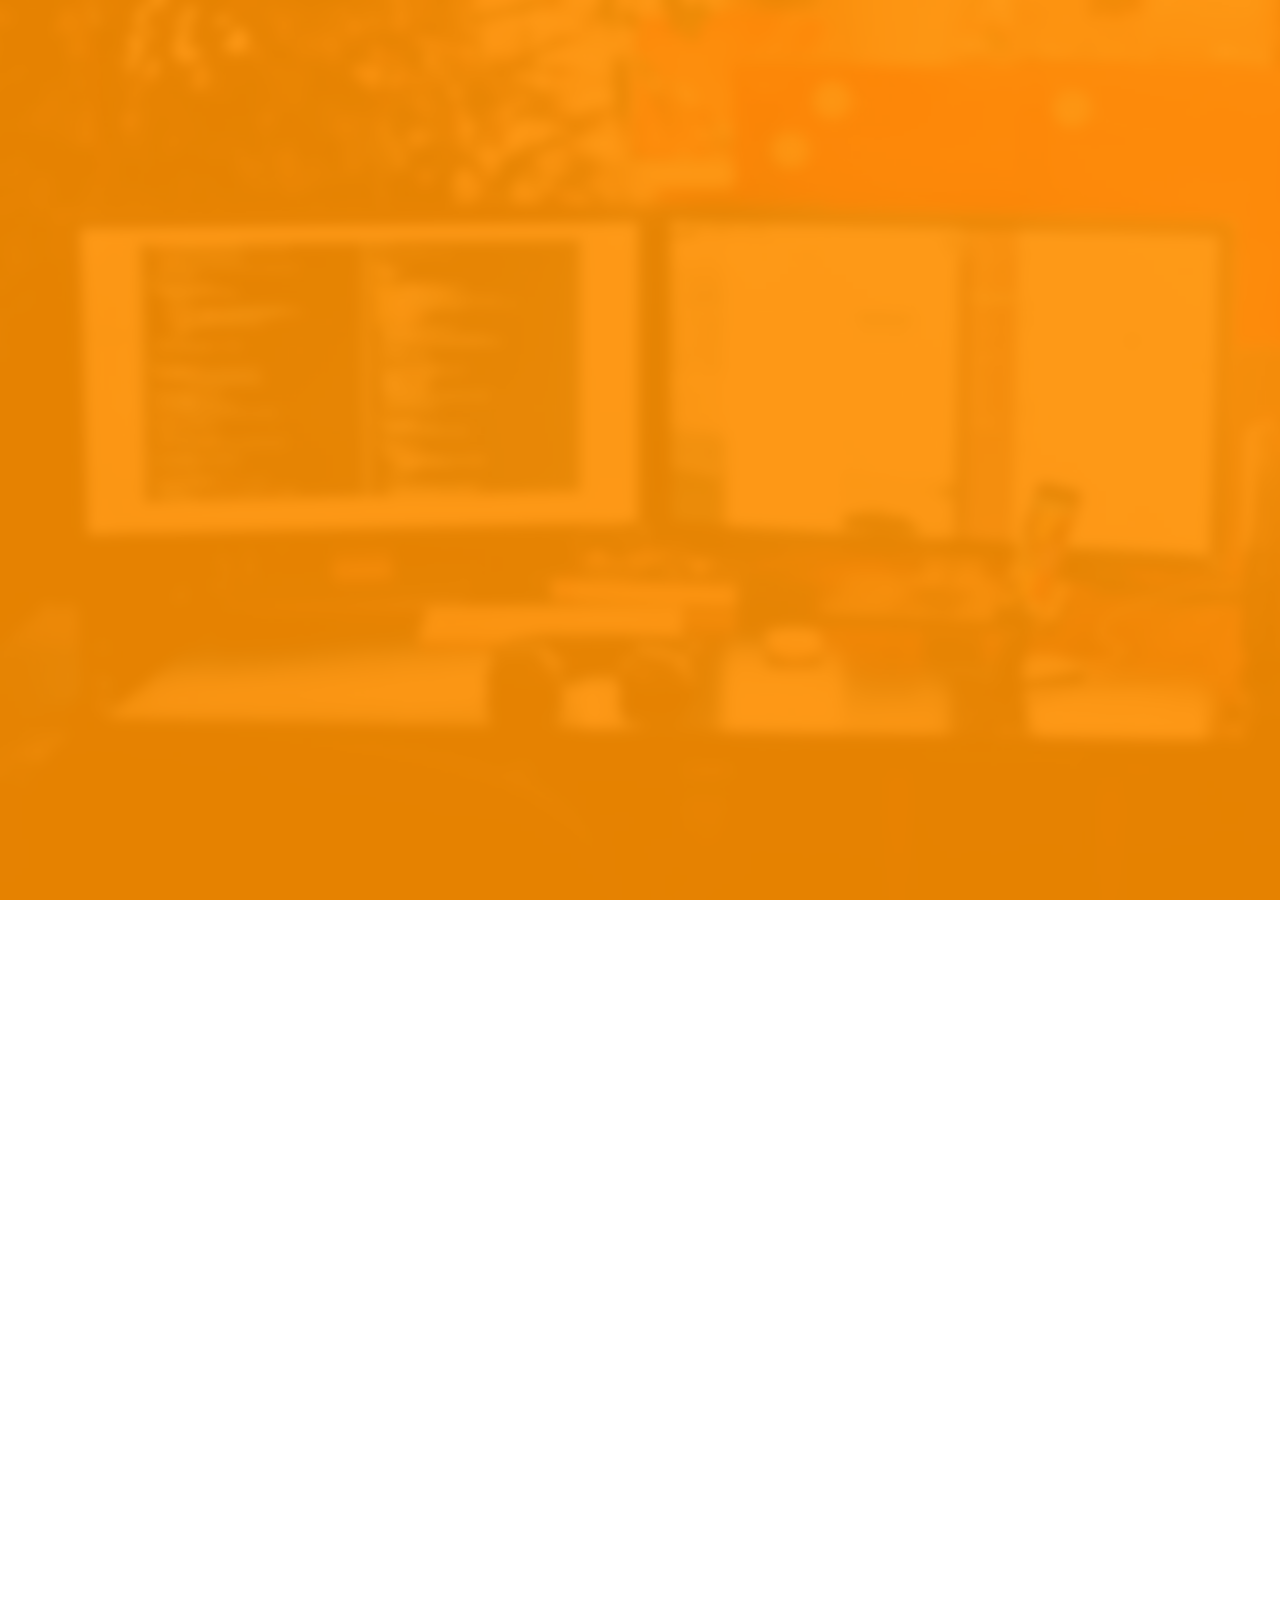
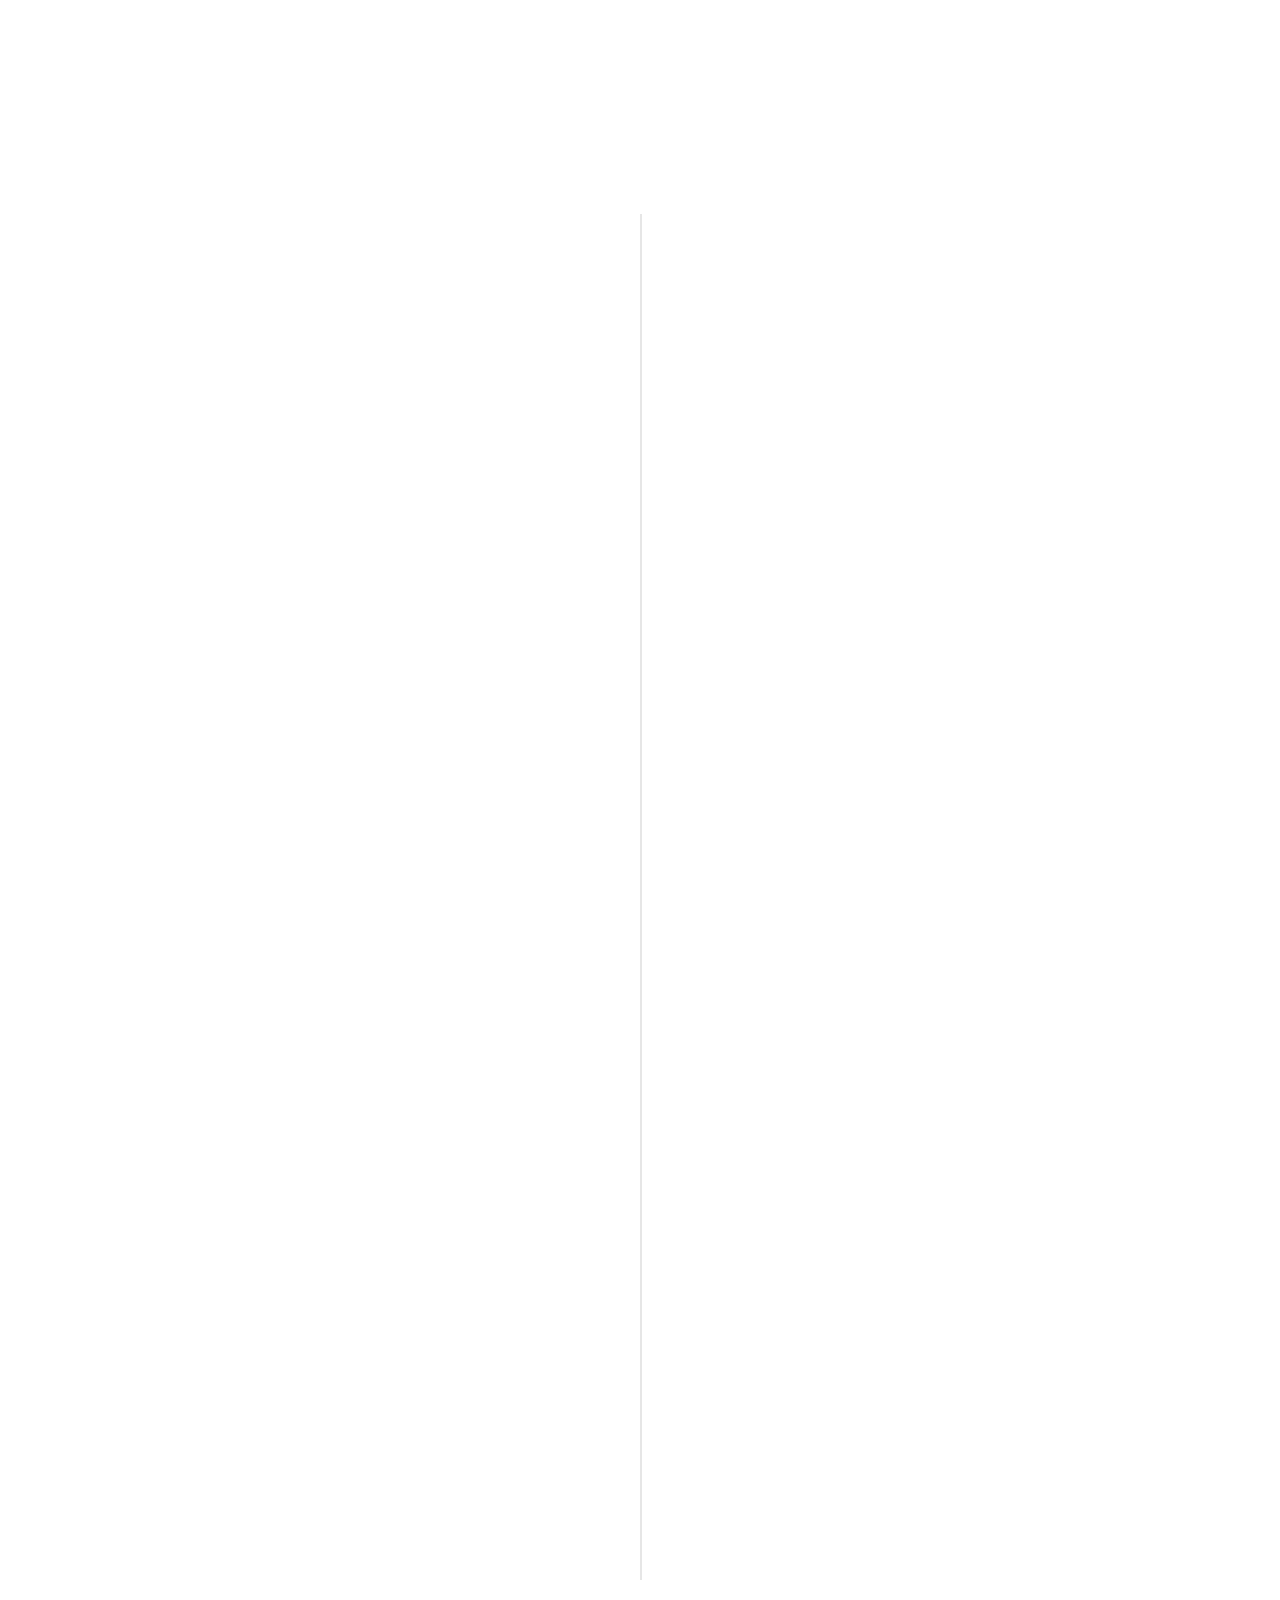
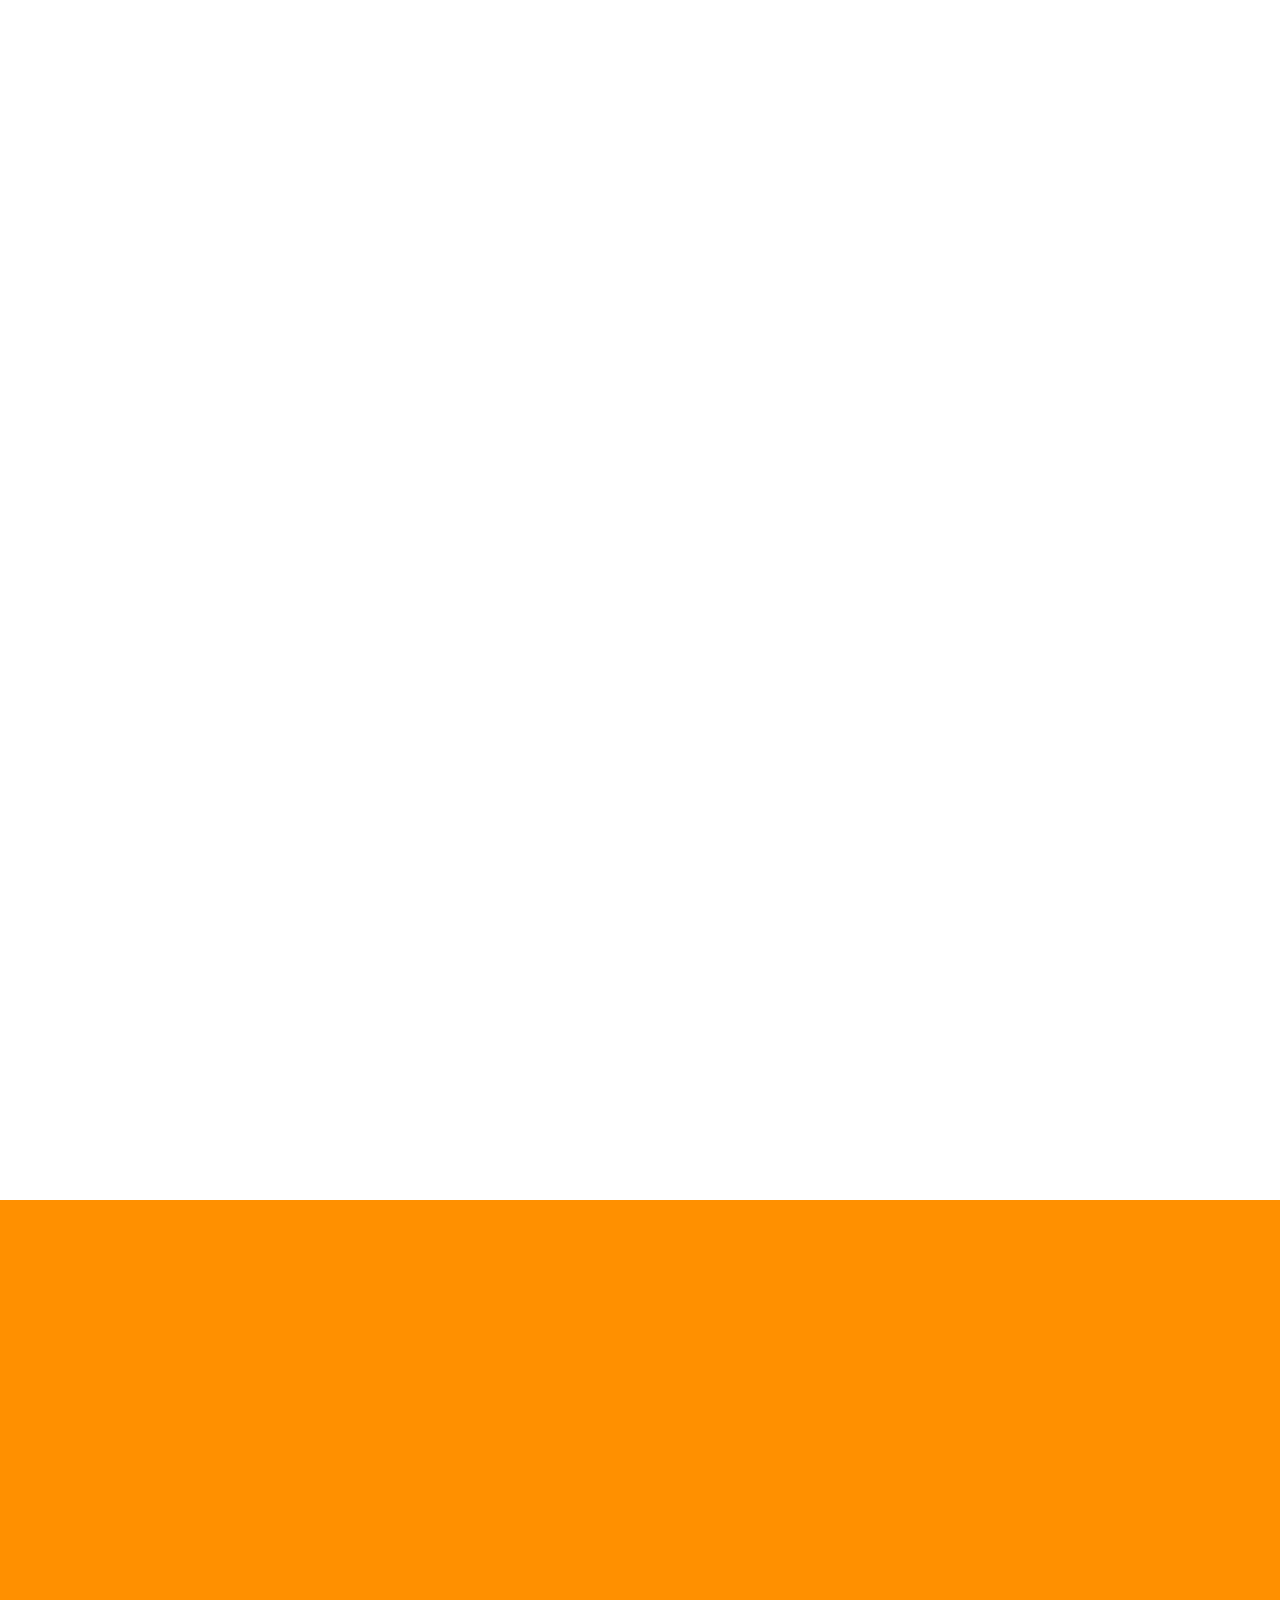
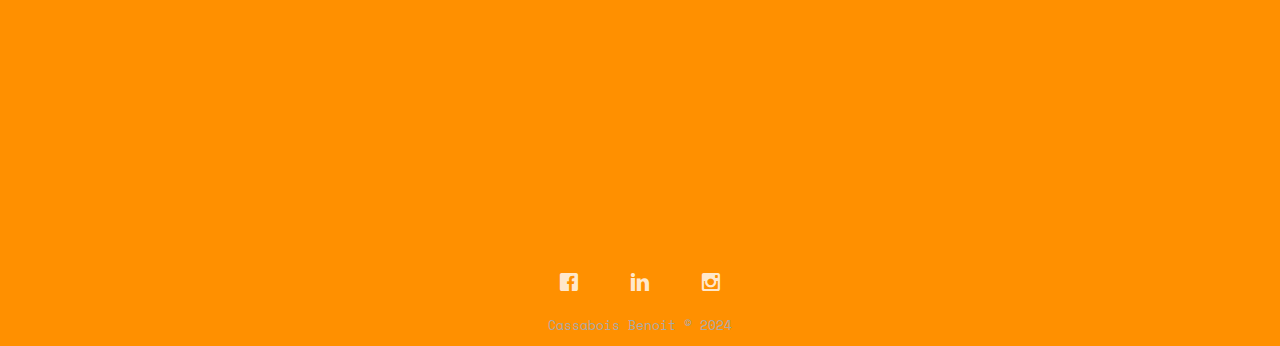
<file: index.html>
<!DOCTYPE HTML>
<html>
	<head>
		<meta charset="utf-8">
		<meta http-equiv="X-UA-Compatible" content="IE=edge">
		<title>Profile &mdash; Port-folio</title>
		<meta name="viewport" content="width=device-width, initial-scale=1">
		<meta name="description" content="Cassabois Benoit-Portfolio" />
		<meta name="keywords" content="port-folio" />
		<meta name="author" content="Cassabois Benoit" />

		<meta property="og:title" content />
		<meta property="og:image" content />
		<meta property="og:url" content />
		<meta property="og:site_name" content />
		<meta property="og:description" content />
		<meta name="twitter:title" content />
		<meta name="twitter:image" content />
		<meta name="twitter:url" content />
		<meta name="twitter:card" content />

		<link href="https://fonts.googleapis.com/css?family=Space+Mono"
			rel="stylesheet">
		<link href="https://fonts.googleapis.com/css?family=Kaushan+Script"
			rel="stylesheet">

		<link rel="stylesheet" href="css/animate.css">

		<link rel="stylesheet" href="css/icomoon.css">

		<link rel="stylesheet" href="css/bootstrap.css">

		<link rel="stylesheet" href="css/style.css">

		<script src="js/modernizr-2.6.2.min.js"></script>

	</head>
	<body>

		<div class="fh5co-loader"></div>

		<div id="page">
			<header id="fh5co-header" class="fh5co-cover js-fullheight" role="banner"
				style="background-image:url(images/cover_bg_3.jpg);"
				data-stellar-background-ratio="0.5">
				<div class="overlay"></div>
				<div class="container">
					<div class="row">
						<div class="col-md-8 col-md-offset-2 text-center">
							<div class="display-t js-fullheight">
								<div class="display-tc js-fullheight animate-box"
									data-animate-effect="fadeIn">
									<div class="profile-thumb"
										style="background: url(images/image_moi.jpg);"></div>
									<h1><span>Cassabois Benoit</span></h1>
									<h3><span>Apprenti au service IT / Maintenance informatique</span></h3>
									<p>
										<ul class="fh5co-social-icons">
											<li><a
													href="https://www.facebook.com/benoit.cassabois?locale=fr_FR"><i
														class="icon-facebook2"></i></a></li>
											<li><a
													href="https://www.linkedin.com/in/benoit-cassabois-6223042b7/"><i
														class="icon-linkedin2"></i></a></li>
											<li><a href="https://www.instagram.com/benoit39c/"><i
														class="icon-instagram"></i></a></li>
											<li><a href="contact.html">Contactez moi!</a></li>
										</ul>
									</p>
								</div>
							</div>
						</div>
					</div>
				</div>
			</header>

			<div id="fh5co-about" class="animate-box">
				<div class="container">
					<div class="row">
						<div class="col-md-8 col-md-offset-2 text-center fh5co-heading">
							<h2>a propos de moi </h2>
						</div>
					</div>
					<div class="row">
						<div class="col-md-8">

							<p>Je m'appelle Benoit, j'ai 19 ans, je vis dans le Jura (39) et je suis
								passionné par l'informatique depuis l'âge de 8 ans.</p>
							<p>J'ai toujours apprécié aider les membres de ma famille ou des
								personnes externes avec leurs problèmes informatiques. </p>
							<p>
								<ul class="fh5co-social-icons">
									<li><a href="#"><i class="icon-instagram"></i></a></li>
									<li><a href="#"><i class="icon-facebook3"></i></a></li>
									<li><a href="#"><i class="icon-linkedin2"></i></a></li>
								</ul>
							</p>
						</div>
					</div>
				</div>
			</div>

			<div id="fh5co-resume" class="fh5co-bg-color">
				<div class="container">
					<div class="row animate-box">
						<div class="col-md-8 col-md-offset-2 text-center fh5co-heading">
							<h2>Mon Résumé</h2>
						</div>
					</div>
					<div class="row">
						<div class="col-md-12 col-md-offset-0">
							<ul class="timeline">
								<li class="timeline-heading text-center animate-box">
									<div><h3>experiences professionnelles</h3></div>
								</li>
								<li class="animate-box timeline-unverted">
									<div class="timeline-badge"><i class="icon-suitcase"></i></div>
									<div class="timeline-panel">
										<div class="timeline-heading">
											<h3 class="timeline-title">Stagiaire</h3>
											<span class="company">SIDEC du jura - 2023 - 2 Mois</span>
										</div>
										<div class="timeline-body">
											<p>J'ai effectué mon premier stage en 1ère bac pro dans cette
												entreprise où j'ai pu faire pas mal de maintenance informatique, du
												déploiement de PC et de la masterisation.</p>
										</div>
									</div>
								</li>
								<li class="timeline-inverted animate-box">
									<div class="timeline-badge"><i class="icon-suitcase"></i></div>
									<div class="timeline-panel">
										<div class="timeline-heading">
											<h3 class="timeline-title">Stagiaire</h3>
											<span class="company">SDIS 39 - Sapeur pompier du jura - janvier 2024
												- 2 Mois </span>
										</div>
										<div class="timeline-body">
											<p>J'ai effectué ce stage en terminale. Ce stage a été pour moi le
												plus bénéfique en termes de compétences acquises. J'ai pu faire
												beaucoup de préparation de switchs et de configuration
												d'infrastructures réseaux.
											</p>
										</div>
									</div>
								</li>
								<li class="animate-box timeline-unverted">
									<div class="timeline-badge"><i class="icon-suitcase"></i></div>
									<div class="timeline-panel">
										<div class="timeline-heading">
											<h3 class="timeline-title">Apprenti au service IT de Bel</h3>
											<span class="company">Bel - 2024 - en cours</span>
										</div>
										<div class="timeline-body">
											<p>Je suis actuellement dans cette grande entreprise en alternance au
												service IT où je m'occupe principalement des tickets, de la
												maintenance du réseau et de la maintenance des postes
												informatiques.</p>
										</div>
									</div>
								</li>

								<br>
								<li class="timeline-heading text-center animate-box">
									<div><h3>Diplôme</h3></div>
								</li>
								<li class="timeline-inverted animate-box">
									<div class="timeline-badge"><i class="icon-graduation-cap"></i></div>
									<div class="timeline-panel">
										<div class="timeline-heading">
											<h3 class="timeline-title">Brevet des collèges</h3>
											<span class="company">collège et lycée Saint-Marie 2019-2020</span>
										</div>
										<div class="timeline-body">
											<p>Diplôme obtenue.</p>
										</div>
									</div>
								</li>
								<li class="animate-box timeline-unverted">
									<div class="timeline-badge"><i class="icon-graduation-cap"></i></div>
									<div class="timeline-panel">
										<div class="timeline-heading">
											<h3 class="timeline-title">Baccalauréat Professionnelle</h3>
											<span class="company">collège et lycée Saint-Marie 2021 - 2024</span>
										</div>
										<div class="timeline-body">
											<p>Diplôme obtenue avec mention assez bien.</p>
										</div>
									</div>
								</li>
								<li class="timeline-inverted animate-box">
									<div class="timeline-badge"><i class="icon-graduation-cap"></i></div>
									<div class="timeline-panel">
										<div class="timeline-heading">
											<h3 class="timeline-title">BTS SIO SISR en alternance</h3>
											<span class="company">Lycée Pasteur Mont-Roland 2024 - 2026</span>
										</div>
										<div class="timeline-body">
											<p>Formation en alternance en cours. </p>
										</div>
									</div>

								</li>
							</ul>
						</div>
					</div>
				</div>
			</div>
			<div id="fh5co-skills" class="animate-box">
				<div class="container">
					<div class="row">
						<div class="col-md-8 col-md-offset-2 text-center fh5co-heading">
							<h2>compétences</h2>
						</div>
					</div>
					<div class="row row-pb-md">
						<div class="col-md-3 col-sm-6 col-xs-12 text-center">
							<div class="chart"
								data-percent="65"><span><strong>HTML</strong>65%</span></div>
						</div>
						<div class="col-md-3 col-sm-6 col-xs-12 text-center">
							<div class="chart"
								data-percent="58"><span><strong>CSS</strong>58%</span></div>
						</div>
						<div class="col-md-3 col-sm-6 col-xs-12 text-center">
							<div class="chart"
								data-percent="90"><span><strong>Powerfx</strong>90%</span></div>
						</div>

						<div class="col-md-3 col-sm-6 col-xs-12 text-center">
							<div class="chart" data-percent="65"><span><strong>Power
										App</strong>65%</span></div>
						</div>
						<div class="col-md-3 col-sm-6 col-xs-12 text-center">
							<div class="chart"
								data-percent="56"><span><strong>MySQL</strong>56%</span></div>
						</div>
						<div class="col-md-3 col-sm-6 col-xs-12 text-center">
							<div class="chart" data-percent="75"><span><strong>cisco Paquet
										Tracer</strong>75%</span></div>
						</div>
						<div class="col-md-3 col-sm-6 col-xs-12 text-center">
							<div class="chart"
								data-percent="75"><span><strong>anglais</strong>75%</span></div>
						</div>
						<div class="col-md-3 col-sm-6 col-xs-12 text-center">
							<div class="chart"
								data-percent="75"><span><strong>Linux</strong>75%</span></div>
						</div>
					</div>
					<div class="row">
						<div class="col-md-6">
							<div class="progress-wrap">
								<h3><span class="name-left">HTML/CSS</span><span
										class="value-right">60%</span></h3>
								<div class="progress">
									<div class="progress-bar progress-bar-1 progress-bar-striped active"
										role="progressbar"
										aria-valuenow="60" aria-valuemin="0" aria-valuemax="100"
										style="width:60%">
									</div>
								</div>
							</div>
							<div class="progress-wrap">
								<h3><span class="name-left">WordPress</span><span
										class="value-right">65%</span></h3>
								<div class="progress">
									<div class="progress-bar progress-bar-2 progress-bar-striped active"
										role="progressbar"
										aria-valuenow="65" aria-valuemin="0" aria-valuemax="100"
										style="width:65%">
									</div>
								</div>
							</div>
							<div class="progress-wrap">
								<h3><span class="name-left">Power App</span><span
										class="value-right">80%</span></h3>
								<div class="progress">
									<div class="progress-bar progress-bar-3 progress-bar-striped active"
										role="progressbar"
										aria-valuenow="80" aria-valuemin="0" aria-valuemax="100"
										style="width:80%">
									</div>
								</div>
							</div>
							<div class="progress-wrap">
								<h3><span class="name-left">MySQL</span><span
										class="value-right">56%</span></h3>
								<div class="progress">
									<div class="progress-bar progress-bar-4 progress-bar-striped active"
										role="progressbar"
										aria-valuenow="56" aria-valuemin="0" aria-valuemax="100"
										style="width:56%">
									</div>
								</div>
							</div>
						</div>
						<div class="col-md-6">
							<div class="progress-wrap">
								<h3><span class="name-left">cisco paquet tracer</span><span
										class="value-right">75%</span></h3>
								<div class="progress">
									<div class="progress-bar progress-bar-5 progress-bar-striped active"
										role="progressbar"
										aria-valuenow="75" aria-valuemin="0" aria-valuemax="100"
										style="width:75%">
									</div>
								</div>
							</div>
							<div class="progress-wrap">
								<h3><span class="name-left">anglais</span><span
										class="value-right">75%</span></h3>
								<div class="progress">
									<div class="progress-bar progress-bar-striped active"
										role="progressbar"
										aria-valuenow="75" aria-valuemin="0" aria-valuemax="100"
										style="width:75%">
									</div>
								</div>
							</div>
							<div class="progress-wrap">
								<h3><span class="name-left">Linux</span><span
										class="value-right">75%</span></h3>
								<div class="progress">
									<div class="progress-bar progress-bar-1 progress-bar-striped active"
										role="progressbar"
										aria-valuenow="75" aria-valuemin="0" aria-valuemax="100"
										style="width:75%">
									</div>
								</div>
							</div>
							<div class="progress-wrap">
								<h3><span class="name-left">Window</span><span
										class="value-right">90%</span></h3>
								<div class="progress">
									<div class="progress-bar progress-bar-3 progress-bar-striped active"
										role="progressbar"
										aria-valuenow="90" aria-valuemin="0" aria-valuemax="100"
										style="width:90%">
									</div>
								</div>
							</div>
						</div>
					</div>
				</div>
			</div>

			<div id="fh5co-work" class="fh5co-bg-dark">
				<div class="container">
					<div class="row animate-box">
						<div class="col-md-8 col-md-offset-2 text-center fh5co-heading">
							<h2>Projets</h2>
						</div>
					</div>
					<div class="row">
						<div class="col-md-3 text-center col-padding animate-box">
							<a class="work" style="background-image: url(images/baie.jpg);">
								<div class="desc">
									<h3>câblage de la baie</h3>

								</div>
							</a>
						</div>
						<div class="col-md-3 text-center col-padding animate-box">
							<a class="work" style="background-image: url(images/camping.png);">
								<div class="desc">
									<h3>Installation de plusieurs bornes wifi </h3>
								</div>
							</a>
						</div>

					</div>
				</div>
			</div>

			<div class="gototop js-top">
				<a href="#" class="js-gotop"><i class="icon-arrow-up22"></i></a>
			</div>

			<!-- jQuery -->
			<script src="js/jquery.min.js"></script>
			<!-- jQuery Easing -->
			<script src="js/jquery.easing.1.3.js"></script>
			<!-- Bootstrap -->
			<script src="js/bootstrap.min.js"></script>
			<!-- Waypoints -->
			<script src="js/jquery.waypoints.min.js"></script>
			<!-- Stellar Parallax -->
			<script src="js/jquery.stellar.min.js"></script>
			<!-- Easy PieChart -->
			<script src="js/jquery.easypiechart.min.js"></script>
			<!-- Main -->
			<script src="js/main.js"></script>

			<div class="footer-basic">
				<footer>
					<ul
						class="fh5co-social-icons">
						<li><a
								href="#"><i
									class="icon-facebook2"></i></a></li>
						<li><a
								href="#"><i
									class="icon-linkedin2"></i></a></li>
						<li><a href="#"><i
									class="icon-instagram"></i></a></li>

					</ul>
					<p class="copyright">Cassabois Benoit © 2024</p>
				</footer>
			</div>
		</body>
	</html>
</file>
<file: css/icomoon.css>
@font-face {
    font-family: 'icomoon';
    src:    url('fonts/icomoon.eot?1oniuf');
    src:    url('fonts/icomoon.eot?1oniuf#iefix') format('embedded-opentype'),
        url('fonts/icomoon.ttf?1oniuf') format('truetype'),
        url('fonts/icomoon.woff?1oniuf') format('woff'),
        url('fonts/icomoon.svg?1oniuf#icomoon') format('svg');
    font-weight: normal;
    font-style: normal;
}

[class^="icon-"], [class*=" icon-"] {
    /* use !important to prevent issues with browser extensions that change fonts */
    font-family: 'icomoon' !important;
    speak: none;
    font-style: normal;
    font-weight: normal;
    font-variant: normal;
    text-transform: none;
    line-height: 1;

    /* Better Font Rendering =========== */
    -webkit-font-smoothing: antialiased;
    -moz-osx-font-smoothing: grayscale;
}

.icon-mobile:before {
    content: "\e000";
}
.icon-laptop:before {
    content: "\e001";
}
.icon-desktop:before {
    content: "\e002";
}
.icon-tablet:before {
    content: "\e003";
}
.icon-phone:before {
    content: "\e004";
}
.icon-document:before {
    content: "\e005";
}
.icon-documents:before {
    content: "\e006";
}
.icon-search:before {
    content: "\e007";
}
.icon-clipboard:before {
    content: "\e008";
}
.icon-newspaper:before {
    content: "\e009";
}
.icon-notebook:before {
    content: "\e00a";
}
.icon-book-open:before {
    content: "\e00b";
}
.icon-browser:before {
    content: "\e00c";
}
.icon-calendar:before {
    content: "\e00d";
}
.icon-presentation:before {
    content: "\e00e";
}
.icon-picture:before {
    content: "\e00f";
}
.icon-pictures:before {
    content: "\e010";
}
.icon-video:before {
    content: "\e011";
}
.icon-camera:before {
    content: "\e012";
}
.icon-printer:before {
    content: "\e013";
}
.icon-toolbox:before {
    content: "\e014";
}
.icon-briefcase:before {
    content: "\e015";
}
.icon-wallet:before {
    content: "\e016";
}
.icon-gift:before {
    content: "\e017";
}
.icon-bargraph:before {
    content: "\e018";
}
.icon-grid:before {
    content: "\e019";
}
.icon-expand:before {
    content: "\e01a";
}
.icon-focus:before {
    content: "\e01b";
}
.icon-edit:before {
    content: "\e01c";
}
.icon-adjustments:before {
    content: "\e01d";
}
.icon-ribbon:before {
    content: "\e01e";
}
.icon-hourglass:before {
    content: "\e01f";
}
.icon-lock:before {
    content: "\e020";
}
.icon-megaphone:before {
    content: "\e021";
}
.icon-shield:before {
    content: "\e022";
}
.icon-trophy:before {
    content: "\e023";
}
.icon-flag:before {
    content: "\e024";
}
.icon-map:before {
    content: "\e025";
}
.icon-puzzle:before {
    content: "\e026";
}
.icon-basket:before {
    content: "\e027";
}
.icon-envelope:before {
    content: "\e028";
}
.icon-streetsign:before {
    content: "\e029";
}
.icon-telescope:before {
    content: "\e02a";
}
.icon-gears:before {
    content: "\e02b";
}
.icon-key:before {
    content: "\e02c";
}
.icon-paperclip:before {
    content: "\e02d";
}
.icon-attachment:before {
    content: "\e02e";
}
.icon-pricetags:before {
    content: "\e02f";
}
.icon-lightbulb:before {
    content: "\e030";
}
.icon-layers:before {
    content: "\e031";
}
.icon-pencil:before {
    content: "\e032";
}
.icon-tools:before {
    content: "\e033";
}
.icon-tools-2:before {
    content: "\e034";
}
.icon-scissors:before {
    content: "\e035";
}
.icon-paintbrush:before {
    content: "\e036";
}
.icon-magnifying-glass:before {
    content: "\e037";
}
.icon-circle-compass:before {
    content: "\e038";
}
.icon-linegraph:before {
    content: "\e039";
}
.icon-mic:before {
    content: "\e03a";
}
.icon-strategy:before {
    content: "\e03b";
}
.icon-beaker:before {
    content: "\e03c";
}
.icon-caution:before {
    content: "\e03d";
}
.icon-recycle:before {
    content: "\e03e";
}
.icon-anchor:before {
    content: "\e03f";
}
.icon-profile-male:before {
    content: "\e040";
}
.icon-profile-female:before {
    content: "\e041";
}
.icon-bike:before {
    content: "\e042";
}
.icon-wine:before {
    content: "\e043";
}
.icon-hotairballoon:before {
    content: "\e044";
}
.icon-globe:before {
    content: "\e045";
}
.icon-genius:before {
    content: "\e046";
}
.icon-map-pin:before {
    content: "\e047";
}
.icon-dial:before {
    content: "\e048";
}
.icon-chat:before {
    content: "\e049";
}
.icon-heart:before {
    content: "\e04a";
}
.icon-cloud:before {
    content: "\e04b";
}
.icon-upload:before {
    content: "\e04c";
}
.icon-download:before {
    content: "\e04d";
}
.icon-target:before {
    content: "\e04e";
}
.icon-hazardous:before {
    content: "\e04f";
}
.icon-piechart:before {
    content: "\e050";
}
.icon-speedometer:before {
    content: "\e051";
}
.icon-global:before {
    content: "\e052";
}
.icon-compass:before {
    content: "\e053";
}
.icon-lifesaver:before {
    content: "\e054";
}
.icon-clock:before {
    content: "\e055";
}
.icon-aperture:before {
    content: "\e056";
}
.icon-quote:before {
    content: "\e057";
}
.icon-scope:before {
    content: "\e058";
}
.icon-alarmclock:before {
    content: "\e059";
}
.icon-refresh:before {
    content: "\e05a";
}
.icon-happy:before {
    content: "\e05b";
}
.icon-sad:before {
    content: "\e05c";
}
.icon-facebook:before {
    content: "\e05d";
}
.icon-twitter:before {
    content: "\e05e";
}
.icon-googleplus:before {
    content: "\e05f";
}
.icon-rss:before {
    content: "\e060";
}
.icon-tumblr:before {
    content: "\e061";
}
.icon-linkedin:before {
    content: "\e062";
}
.icon-dribbble:before {
    content: "\e063";
}
.icon-box2:before {
    content: "\ea82";
}
.icon-write:before {
    content: "\ea83";
}
.icon-clock2:before {
    content: "\ea84";
}
.icon-reply2:before {
    content: "\ea85";
}
.icon-reply-all2:before {
    content: "\ea86";
}
.icon-forward2:before {
    content: "\ea87";
}
.icon-flag2:before {
    content: "\ea88";
}
.icon-search2:before {
    content: "\ea89";
}
.icon-trash2:before {
    content: "\ea8a";
}
.icon-envelope2:before {
    content: "\ea8b";
}
.icon-bubble:before {
    content: "\ea8c";
}
.icon-bubbles:before {
    content: "\ea8d";
}
.icon-user2:before {
    content: "\ea8e";
}
.icon-users2:before {
    content: "\ea8f";
}
.icon-cloud2:before {
    content: "\ea90";
}
.icon-download2:before {
    content: "\ea91";
}
.icon-upload2:before {
    content: "\ea92";
}
.icon-rain:before {
    content: "\ea93";
}
.icon-sun:before {
    content: "\ea94";
}
.icon-moon2:before {
    content: "\ea95";
}
.icon-bell2:before {
    content: "\ea96";
}
.icon-folder2:before {
    content: "\ea97";
}
.icon-pin2:before {
    content: "\ea98";
}
.icon-sound2:before {
    content: "\ea99";
}
.icon-microphone:before {
    content: "\ea9a";
}
.icon-camera2:before {
    content: "\ea9b";
}
.icon-image2:before {
    content: "\ea9c";
}
.icon-cog2:before {
    content: "\ea9d";
}
.icon-calendar2:before {
    content: "\ea9e";
}
.icon-book2:before {
    content: "\ea9f";
}
.icon-map-marker:before {
    content: "\eaa0";
}
.icon-store:before {
    content: "\eaa1";
}
.icon-support:before {
    content: "\eaa2";
}
.icon-tag2:before {
    content: "\eaa3";
}
.icon-heart2:before {
    content: "\eaa4";
}
.icon-video-camera:before {
    content: "\eaa5";
}
.icon-trophy2:before {
    content: "\eaa6";
}
.icon-cart:before {
    content: "\eaa7";
}
.icon-eye2:before {
    content: "\eaa8";
}
.icon-cancel:before {
    content: "\eaa9";
}
.icon-chart:before {
    content: "\eaaa";
}
.icon-target2:before {
    content: "\eaab";
}
.icon-printer2:before {
    content: "\eaac";
}
.icon-location2:before {
    content: "\eaad";
}
.icon-bookmark2:before {
    content: "\eaae";
}
.icon-monitor:before {
    content: "\eaaf";
}
.icon-cross2:before {
    content: "\eab0";
}
.icon-plus2:before {
    content: "\eab1";
}
.icon-left:before {
    content: "\eab2";
}
.icon-up:before {
    content: "\eab3";
}
.icon-browser2:before {
    content: "\eab4";
}
.icon-windows:before {
    content: "\eab5";
}
.icon-switch2:before {
    content: "\eab6";
}
.icon-dashboard:before {
    content: "\eab7";
}
.icon-play:before {
    content: "\eab8";
}
.icon-fast-forward:before {
    content: "\eab9";
}
.icon-next:before {
    content: "\eaba";
}
.icon-refresh2:before {
    content: "\eabb";
}
.icon-film:before {
    content: "\eabc";
}
.icon-home2:before {
    content: "\eabd";
}
.icon-add-to-list:before {
    content: "\e901";
}
.icon-classic-computer:before {
    content: "\e902";
}
.icon-controller-fast-backward:before {
    content: "\e903";
}
.icon-creative-commons-attribution:before {
    content: "\e904";
}
.icon-creative-commons-noderivs:before {
    content: "\e905";
}
.icon-creative-commons-noncommercial-eu:before {
    content: "\e906";
}
.icon-creative-commons-noncommercial-us:before {
    content: "\e907";
}
.icon-creative-commons-public-domain:before {
    content: "\e908";
}
.icon-creative-commons-remix:before {
    content: "\e909";
}
.icon-creative-commons-share:before {
    content: "\e90a";
}
.icon-creative-commons-sharealike:before {
    content: "\e90b";
}
.icon-creative-commons:before {
    content: "\e90c";
}
.icon-document-landscape:before {
    content: "\e90d";
}
.icon-remove-user:before {
    content: "\e90e";
}
.icon-warning:before {
    content: "\e90f";
}
.icon-arrow-bold-down:before {
    content: "\e910";
}
.icon-arrow-bold-left:before {
    content: "\e911";
}
.icon-arrow-bold-right:before {
    content: "\e912";
}
.icon-arrow-bold-up:before {
    content: "\e913";
}
.icon-arrow-down:before {
    content: "\e914";
}
.icon-arrow-left:before {
    content: "\e915";
}
.icon-arrow-long-down:before {
    content: "\e916";
}
.icon-arrow-long-left:before {
    content: "\e917";
}
.icon-arrow-long-right:before {
    content: "\e918";
}
.icon-arrow-long-up:before {
    content: "\e919";
}
.icon-arrow-right:before {
    content: "\e91a";
}
.icon-arrow-up:before {
    content: "\e91b";
}
.icon-arrow-with-circle-down:before {
    content: "\e91c";
}
.icon-arrow-with-circle-left:before {
    content: "\e91d";
}
.icon-arrow-with-circle-right:before {
    content: "\e91e";
}
.icon-arrow-with-circle-up:before {
    content: "\e91f";
}
.icon-bookmark:before {
    content: "\e920";
}
.icon-bookmarks:before {
    content: "\e921";
}
.icon-chevron-down:before {
    content: "\e922";
}
.icon-chevron-left:before {
    content: "\e923";
}
.icon-chevron-right:before {
    content: "\e924";
}
.icon-chevron-small-down:before {
    content: "\e925";
}
.icon-chevron-small-left:before {
    content: "\e926";
}
.icon-chevron-small-right:before {
    content: "\e927";
}
.icon-chevron-small-up:before {
    content: "\e928";
}
.icon-chevron-thin-down:before {
    content: "\e929";
}
.icon-chevron-thin-left:before {
    content: "\e92a";
}
.icon-chevron-thin-right:before {
    content: "\e92b";
}
.icon-chevron-thin-up:before {
    content: "\e92c";
}
.icon-chevron-up:before {
    content: "\e92d";
}
.icon-chevron-with-circle-down:before {
    content: "\e92e";
}
.icon-chevron-with-circle-left:before {
    content: "\e92f";
}
.icon-chevron-with-circle-right:before {
    content: "\e930";
}
.icon-chevron-with-circle-up:before {
    content: "\e931";
}
.icon-cloud3:before {
    content: "\e932";
}
.icon-controller-fast-forward:before {
    content: "\e933";
}
.icon-controller-jump-to-start:before {
    content: "\e934";
}
.icon-controller-next:before {
    content: "\e935";
}
.icon-controller-paus:before {
    content: "\e936";
}
.icon-controller-play:before {
    content: "\e937";
}
.icon-controller-record:before {
    content: "\e938";
}
.icon-controller-stop:before {
    content: "\e939";
}
.icon-controller-volume:before {
    content: "\e93a";
}
.icon-dot-single:before {
    content: "\e93b";
}
.icon-dots-three-horizontal:before {
    content: "\e93c";
}
.icon-dots-three-vertical:before {
    content: "\e93d";
}
.icon-dots-two-horizontal:before {
    content: "\e93e";
}
.icon-dots-two-vertical:before {
    content: "\e93f";
}
.icon-download3:before {
    content: "\e940";
}
.icon-emoji-flirt:before {
    content: "\e941";
}
.icon-flow-branch:before {
    content: "\e942";
}
.icon-flow-cascade:before {
    content: "\e943";
}
.icon-flow-line:before {
    content: "\e944";
}
.icon-flow-parallel:before {
    content: "\e945";
}
.icon-flow-tree:before {
    content: "\e946";
}
.icon-install:before {
    content: "\e947";
}
.icon-layers2:before {
    content: "\e948";
}
.icon-open-book:before {
    content: "\e949";
}
.icon-resize-100:before {
    content: "\e94a";
}
.icon-resize-full-screen:before {
    content: "\e94b";
}
.icon-save:before {
    content: "\e94c";
}
.icon-select-arrows:before {
    content: "\e94d";
}
.icon-sound-mute:before {
    content: "\e94e";
}
.icon-sound:before {
    content: "\e94f";
}
.icon-trash:before {
    content: "\e950";
}
.icon-triangle-down:before {
    content: "\e951";
}
.icon-triangle-left:before {
    content: "\e952";
}
.icon-triangle-right:before {
    content: "\e953";
}
.icon-triangle-up:before {
    content: "\e954";
}
.icon-uninstall:before {
    content: "\e955";
}
.icon-upload-to-cloud:before {
    content: "\e956";
}
.icon-upload3:before {
    content: "\e957";
}
.icon-add-user:before {
    content: "\e958";
}
.icon-address:before {
    content: "\e959";
}
.icon-adjust:before {
    content: "\e95a";
}
.icon-air:before {
    content: "\e95b";
}
.icon-aircraft-landing:before {
    content: "\e95c";
}
.icon-aircraft-take-off:before {
    content: "\e95d";
}
.icon-aircraft:before {
    content: "\e95e";
}
.icon-align-bottom:before {
    content: "\e95f";
}
.icon-align-horizontal-middle:before {
    content: "\e960";
}
.icon-align-left:before {
    content: "\e961";
}
.icon-align-right:before {
    content: "\e962";
}
.icon-align-top:before {
    content: "\e963";
}
.icon-align-vertical-middle:before {
    content: "\e964";
}
.icon-archive:before {
    content: "\e965";
}
.icon-area-graph:before {
    content: "\e966";
}
.icon-attachment2:before {
    content: "\e967";
}
.icon-awareness-ribbon:before {
    content: "\e968";
}
.icon-back-in-time:before {
    content: "\e969";
}
.icon-back:before {
    content: "\e96a";
}
.icon-bar-graph:before {
    content: "\e96b";
}
.icon-battery:before {
    content: "\e96c";
}
.icon-beamed-note:before {
    content: "\e96d";
}
.icon-bell:before {
    content: "\e96e";
}
.icon-blackboard:before {
    content: "\e96f";
}
.icon-block:before {
    content: "\e970";
}
.icon-book:before {
    content: "\e971";
}
.icon-bowl:before {
    content: "\e972";
}
.icon-box:before {
    content: "\e973";
}
.icon-briefcase2:before {
    content: "\e974";
}
.icon-browser3:before {
    content: "\e975";
}
.icon-brush:before {
    content: "\e976";
}
.icon-bucket:before {
    content: "\e977";
}
.icon-cake:before {
    content: "\e978";
}
.icon-calculator:before {
    content: "\e979";
}
.icon-calendar3:before {
    content: "\e97a";
}
.icon-camera3:before {
    content: "\e97b";
}
.icon-ccw:before {
    content: "\e97c";
}
.icon-chat2:before {
    content: "\e97d";
}
.icon-check:before {
    content: "\e97e";
}
.icon-circle-with-cross:before {
    content: "\e97f";
}
.icon-circle-with-minus:before {
    content: "\e980";
}
.icon-circle-with-plus:before {
    content: "\e981";
}
.icon-circle:before {
    content: "\e982";
}
.icon-circular-graph:before {
    content: "\e983";
}
.icon-clapperboard:before {
    content: "\e984";
}
.icon-clipboard2:before {
    content: "\e985";
}
.icon-clock3:before {
    content: "\e986";
}
.icon-code:before {
    content: "\e987";
}
.icon-cog:before {
    content: "\e988";
}
.icon-colours:before {
    content: "\e989";
}
.icon-compass2:before {
    content: "\e98a";
}
.icon-copy:before {
    content: "\e98b";
}
.icon-credit-card:before {
    content: "\e98c";
}
.icon-credit:before {
    content: "\e98d";
}
.icon-cross:before {
    content: "\e98e";
}
.icon-cup:before {
    content: "\e98f";
}
.icon-cw:before {
    content: "\e990";
}
.icon-cycle:before {
    content: "\e991";
}
.icon-database:before {
    content: "\e992";
}
.icon-dial-pad:before {
    content: "\e993";
}
.icon-direction:before {
    content: "\e994";
}
.icon-document2:before {
    content: "\e995";
}
.icon-documents2:before {
    content: "\e996";
}
.icon-drink:before {
    content: "\e997";
}
.icon-drive:before {
    content: "\e998";
}
.icon-drop:before {
    content: "\e999";
}
.icon-edit2:before {
    content: "\e99a";
}
.icon-email:before {
    content: "\e99b";
}
.icon-emoji-happy:before {
    content: "\e99c";
}
.icon-emoji-neutral:before {
    content: "\e99d";
}
.icon-emoji-sad:before {
    content: "\e99e";
}
.icon-erase:before {
    content: "\e99f";
}
.icon-eraser:before {
    content: "\e9a0";
}
.icon-export:before {
    content: "\e9a1";
}
.icon-eye:before {
    content: "\e9a2";
}
.icon-feather:before {
    content: "\e9a3";
}
.icon-flag3:before {
    content: "\e9a4";
}
.icon-flash:before {
    content: "\e9a5";
}
.icon-flashlight:before {
    content: "\e9a6";
}
.icon-flat-brush:before {
    content: "\e9a7";
}
.icon-folder-images:before {
    content: "\e9a8";
}
.icon-folder-music:before {
    content: "\e9a9";
}
.icon-folder-video:before {
    content: "\e9aa";
}
.icon-folder:before {
    content: "\e9ab";
}
.icon-forward:before {
    content: "\e9ac";
}
.icon-funnel:before {
    content: "\e9ad";
}
.icon-game-controller:before {
    content: "\e9ae";
}
.icon-gauge:before {
    content: "\e9af";
}
.icon-globe2:before {
    content: "\e9b0";
}
.icon-graduation-cap:before {
    content: "\e9b1";
}
.icon-grid2:before {
    content: "\e9b2";
}
.icon-hair-cross:before {
    content: "\e9b3";
}
.icon-hand:before {
    content: "\e9b4";
}
.icon-heart-outlined:before {
    content: "\e9b5";
}
.icon-heart3:before {
    content: "\e9b6";
}
.icon-help-with-circle:before {
    content: "\e9b7";
}
.icon-help:before {
    content: "\e9b8";
}
.icon-home:before {
    content: "\e9b9";
}
.icon-hour-glass:before {
    content: "\e9ba";
}
.icon-image-inverted:before {
    content: "\e9bb";
}
.icon-image:before {
    content: "\e9bc";
}
.icon-images:before {
    content: "\e9bd";
}
.icon-inbox:before {
    content: "\e9be";
}
.icon-infinity:before {
    content: "\e9bf";
}
.icon-info-with-circle:before {
    content: "\e9c0";
}
.icon-info:before {
    content: "\e9c1";
}
.icon-key2:before {
    content: "\e9c2";
}
.icon-keyboard:before {
    content: "\e9c3";
}
.icon-lab-flask:before {
    content: "\e9c4";
}
.icon-landline:before {
    content: "\e9c5";
}
.icon-language:before {
    content: "\e9c6";
}
.icon-laptop2:before {
    content: "\e9c7";
}
.icon-leaf:before {
    content: "\e9c8";
}
.icon-level-down:before {
    content: "\e9c9";
}
.icon-level-up:before {
    content: "\e9ca";
}
.icon-lifebuoy:before {
    content: "\e9cb";
}
.icon-light-bulb:before {
    content: "\e9cc";
}
.icon-light-down:before {
    content: "\e9cd";
}
.icon-light-up:before {
    content: "\e9ce";
}
.icon-line-graph:before {
    content: "\e9cf";
}
.icon-link:before {
    content: "\e9d0";
}
.icon-list:before {
    content: "\e9d1";
}
.icon-location-pin:before {
    content: "\e9d2";
}
.icon-location:before {
    content: "\e9d3";
}
.icon-lock-open:before {
    content: "\e9d4";
}
.icon-lock2:before {
    content: "\e9d5";
}
.icon-log-out:before {
    content: "\e9d6";
}
.icon-login:before {
    content: "\e9d7";
}
.icon-loop:before {
    content: "\e9d8";
}
.icon-magnet:before {
    content: "\e9d9";
}
.icon-magnifying-glass2:before {
    content: "\e9da";
}
.icon-mail:before {
    content: "\e9db";
}
.icon-man:before {
    content: "\e9dc";
}
.icon-map2:before {
    content: "\e9dd";
}
.icon-mask:before {
    content: "\e9de";
}
.icon-medal:before {
    content: "\e9df";
}
.icon-megaphone2:before {
    content: "\e9e0";
}
.icon-menu:before {
    content: "\e9e1";
}
.icon-message:before {
    content: "\e9e2";
}
.icon-mic2:before {
    content: "\e9e3";
}
.icon-minus:before {
    content: "\e9e4";
}
.icon-mobile2:before {
    content: "\e9e5";
}
.icon-modern-mic:before {
    content: "\e9e6";
}
.icon-moon:before {
    content: "\e9e7";
}
.icon-mouse:before {
    content: "\e9e8";
}
.icon-music:before {
    content: "\e9e9";
}
.icon-network:before {
    content: "\e9ea";
}
.icon-new-message:before {
    content: "\e9eb";
}
.icon-new:before {
    content: "\e9ec";
}
.icon-news:before {
    content: "\e9ed";
}
.icon-note:before {
    content: "\e9ee";
}
.icon-notification:before {
    content: "\e9ef";
}
.icon-old-mobile:before {
    content: "\e9f0";
}
.icon-old-phone:before {
    content: "\e9f1";
}
.icon-palette:before {
    content: "\e9f2";
}
.icon-paper-plane:before {
    content: "\e9f3";
}
.icon-pencil2:before {
    content: "\e9f4";
}
.icon-phone2:before {
    content: "\e9f5";
}
.icon-pie-chart:before {
    content: "\e9f6";
}
.icon-pin:before {
    content: "\e9f7";
}
.icon-plus:before {
    content: "\e9f8";
}
.icon-popup:before {
    content: "\e9f9";
}
.icon-power-plug:before {
    content: "\e9fa";
}
.icon-price-ribbon:before {
    content: "\e9fb";
}
.icon-price-tag:before {
    content: "\e9fc";
}
.icon-print:before {
    content: "\e9fd";
}
.icon-progress-empty:before {
    content: "\e9fe";
}
.icon-progress-full:before {
    content: "\e9ff";
}
.icon-progress-one:before {
    content: "\ea00";
}
.icon-progress-two:before {
    content: "\ea01";
}
.icon-publish:before {
    content: "\ea02";
}
.icon-quote2:before {
    content: "\ea03";
}
.icon-radio:before {
    content: "\ea04";
}
.icon-reply-all:before {
    content: "\ea05";
}
.icon-reply:before {
    content: "\ea06";
}
.icon-retweet:before {
    content: "\ea07";
}
.icon-rocket:before {
    content: "\ea08";
}
.icon-round-brush:before {
    content: "\ea09";
}
.icon-rss2:before {
    content: "\ea0a";
}
.icon-ruler:before {
    content: "\ea0b";
}
.icon-scissors2:before {
    content: "\ea0c";
}
.icon-share-alternitive:before {
    content: "\ea0d";
}
.icon-share:before {
    content: "\ea0e";
}
.icon-shareable:before {
    content: "\ea0f";
}
.icon-shield2:before {
    content: "\ea10";
}
.icon-shop:before {
    content: "\ea11";
}
.icon-shopping-bag:before {
    content: "\ea12";
}
.icon-shopping-basket:before {
    content: "\ea13";
}
.icon-shopping-cart:before {
    content: "\ea14";
}
.icon-shuffle:before {
    content: "\ea15";
}
.icon-signal:before {
    content: "\ea16";
}
.icon-sound-mix:before {
    content: "\ea17";
}
.icon-sports-club:before {
    content: "\ea18";
}
.icon-spreadsheet:before {
    content: "\ea19";
}
.icon-squared-cross:before {
    content: "\ea1a";
}
.icon-squared-minus:before {
    content: "\ea1b";
}
.icon-squared-plus:before {
    content: "\ea1c";
}
.icon-star-outlined:before {
    content: "\ea1d";
}
.icon-star:before {
    content: "\ea1e";
}
.icon-stopwatch:before {
    content: "\ea1f";
}
.icon-suitcase:before {
    content: "\ea20";
}
.icon-swap:before {
    content: "\ea21";
}
.icon-sweden:before {
    content: "\ea22";
}
.icon-switch:before {
    content: "\ea23";
}
.icon-tablet2:before {
    content: "\ea24";
}
.icon-tag:before {
    content: "\ea25";
}
.icon-text-document-inverted:before {
    content: "\ea26";
}
.icon-text-document:before {
    content: "\ea27";
}
.icon-text:before {
    content: "\ea28";
}
.icon-thermometer:before {
    content: "\ea29";
}
.icon-thumbs-down:before {
    content: "\ea2a";
}
.icon-thumbs-up:before {
    content: "\ea2b";
}
.icon-thunder-cloud:before {
    content: "\ea2c";
}
.icon-ticket:before {
    content: "\ea2d";
}
.icon-time-slot:before {
    content: "\ea2e";
}
.icon-tools2:before {
    content: "\ea2f";
}
.icon-traffic-cone:before {
    content: "\ea30";
}
.icon-tree:before {
    content: "\ea31";
}
.icon-trophy3:before {
    content: "\ea32";
}
.icon-tv:before {
    content: "\ea33";
}
.icon-typing:before {
    content: "\ea34";
}
.icon-unread:before {
    content: "\ea35";
}
.icon-untag:before {
    content: "\ea36";
}
.icon-user:before {
    content: "\ea37";
}
.icon-users:before {
    content: "\ea38";
}
.icon-v-card:before {
    content: "\ea39";
}
.icon-video2:before {
    content: "\ea3a";
}
.icon-vinyl:before {
    content: "\ea3b";
}
.icon-voicemail:before {
    content: "\ea3c";
}
.icon-wallet2:before {
    content: "\ea3d";
}
.icon-water:before {
    content: "\ea3e";
}
.icon-500px-with-circle:before {
    content: "\ea3f";
}
.icon-500px:before {
    content: "\ea40";
}
.icon-basecamp:before {
    content: "\ea41";
}
.icon-behance:before {
    content: "\ea42";
}
.icon-creative-cloud:before {
    content: "\ea43";
}
.icon-dropbox:before {
    content: "\ea44";
}
.icon-evernote:before {
    content: "\ea45";
}
.icon-flattr:before {
    content: "\ea46";
}
.icon-foursquare:before {
    content: "\ea47";
}
.icon-google-drive:before {
    content: "\ea48";
}
.icon-google-hangouts:before {
    content: "\ea49";
}
.icon-grooveshark:before {
    content: "\ea4a";
}
.icon-icloud:before {
    content: "\ea4b";
}
.icon-mixi:before {
    content: "\ea4c";
}
.icon-onedrive:before {
    content: "\ea4d";
}
.icon-paypal:before {
    content: "\ea4e";
}
.icon-picasa:before {
    content: "\ea4f";
}
.icon-qq:before {
    content: "\ea50";
}
.icon-rdio-with-circle:before {
    content: "\ea51";
}
.icon-renren:before {
    content: "\ea52";
}
.icon-scribd:before {
    content: "\ea53";
}
.icon-sina-weibo:before {
    content: "\ea54";
}
.icon-skype-with-circle:before {
    content: "\ea55";
}
.icon-skype:before {
    content: "\ea56";
}
.icon-slideshare:before {
    content: "\ea57";
}
.icon-smashing:before {
    content: "\ea58";
}
.icon-soundcloud:before {
    content: "\ea59";
}
.icon-spotify-with-circle:before {
    content: "\ea5a";
}
.icon-spotify:before {
    content: "\ea5b";
}
.icon-swarm:before {
    content: "\ea5c";
}
.icon-vine-with-circle:before {
    content: "\ea5d";
}
.icon-vine:before {
    content: "\ea5e";
}
.icon-vk-alternitive:before {
    content: "\ea5f";
}
.icon-vk-with-circle:before {
    content: "\ea60";
}
.icon-vk:before {
    content: "\ea61";
}
.icon-xing-with-circle:before {
    content: "\ea62";
}
.icon-xing:before {
    content: "\ea63";
}
.icon-yelp:before {
    content: "\ea64";
}
.icon-dribbble-with-circle:before {
    content: "\ea65";
}
.icon-dribbble2:before {
    content: "\ea66";
}
.icon-facebook-with-circle:before {
    content: "\ea67";
}
.icon-facebook2:before {
    content: "\ea68";
}
.icon-flickr-with-circle:before {
    content: "\ea69";
}
.icon-flickr:before {
    content: "\ea6a";
}
.icon-github-with-circle:before {
    content: "\ea6b";
}
.icon-github:before {
    content: "\ea6c";
}
.icon-google-with-circle:before {
    content: "\ea6d";
}
.icon-google:before {
    content: "\ea6e";
}
.icon-instagram-with-circle:before {
    content: "\ea6f";
}
.icon-instagram:before {
    content: "\ea70";
}
.icon-lastfm-with-circle:before {
    content: "\ea71";
}
.icon-lastfm:before {
    content: "\ea72";
}
.icon-linkedin-with-circle:before {
    content: "\ea73";
}
.icon-linkedin2:before {
    content: "\ea74";
}
.icon-pinterest-with-circle:before {
    content: "\ea75";
}
.icon-pinterest:before {
    content: "\ea76";
}
.icon-rdio:before {
    content: "\ea77";
}
.icon-stumbleupon-with-circle:before {
    content: "\ea78";
}
.icon-stumbleupon:before {
    content: "\ea79";
}
.icon-tumblr-with-circle:before {
    content: "\ea7a";
}
.icon-tumblr2:before {
    content: "\ea7b";
}
.icon-twitter-with-circle:before {
    content: "\ea7c";
}
.icon-twitter2:before {
    content: "\ea7d";
}
.icon-vimeo-with-circle:before {
    content: "\ea7e";
}
.icon-vimeo:before {
    content: "\ea7f";
}
.icon-youtube-with-circle:before {
    content: "\ea80";
}
.icon-youtube:before {
    content: "\ea81";
}
.icon-home3:before {
    content: "\eabe";
}
.icon-home22:before {
    content: "\eabf";
}
.icon-home32:before {
    content: "\eac0";
}
.icon-office:before {
    content: "\eac1";
}
.icon-newspaper2:before {
    content: "\eac2";
}
.icon-pencil3:before {
    content: "\eac3";
}
.icon-pencil22:before {
    content: "\eac4";
}
.icon-quill:before {
    content: "\eac5";
}
.icon-pen:before {
    content: "\eac6";
}
.icon-blog:before {
    content: "\eac7";
}
.icon-eyedropper:before {
    content: "\eac8";
}
.icon-droplet:before {
    content: "\eac9";
}
.icon-paint-format:before {
    content: "\eaca";
}
.icon-image3:before {
    content: "\eacb";
}
.icon-images2:before {
    content: "\eacc";
}
.icon-camera4:before {
    content: "\eacd";
}
.icon-headphones:before {
    content: "\eace";
}
.icon-music2:before {
    content: "\eacf";
}
.icon-play2:before {
    content: "\ead0";
}
.icon-film2:before {
    content: "\ead1";
}
.icon-video-camera2:before {
    content: "\ead2";
}
.icon-dice:before {
    content: "\ead3";
}
.icon-pacman:before {
    content: "\ead4";
}
.icon-spades:before {
    content: "\ead5";
}
.icon-clubs:before {
    content: "\ead6";
}
.icon-diamonds:before {
    content: "\ead7";
}
.icon-bullhorn:before {
    content: "\ead8";
}
.icon-connection:before {
    content: "\ead9";
}
.icon-podcast:before {
    content: "\eada";
}
.icon-feed:before {
    content: "\eadb";
}
.icon-mic3:before {
    content: "\eadc";
}
.icon-book3:before {
    content: "\eadd";
}
.icon-books:before {
    content: "\eade";
}
.icon-library:before {
    content: "\eadf";
}
.icon-file-text:before {
    content: "\eae0";
}
.icon-profile:before {
    content: "\eae1";
}
.icon-file-empty:before {
    content: "\eae2";
}
.icon-files-empty:before {
    content: "\eae3";
}
.icon-file-text2:before {
    content: "\eae4";
}
.icon-file-picture:before {
    content: "\eae5";
}
.icon-file-music:before {
    content: "\eae6";
}
.icon-file-play:before {
    content: "\eae7";
}
.icon-file-video:before {
    content: "\eae8";
}
.icon-file-zip:before {
    content: "\eae9";
}
.icon-copy2:before {
    content: "\eaea";
}
.icon-paste:before {
    content: "\eaeb";
}
.icon-stack:before {
    content: "\eaec";
}
.icon-folder3:before {
    content: "\eaed";
}
.icon-folder-open:before {
    content: "\eaee";
}
.icon-folder-plus:before {
    content: "\eaef";
}
.icon-folder-minus:before {
    content: "\eaf0";
}
.icon-folder-download:before {
    content: "\eaf1";
}
.icon-folder-upload:before {
    content: "\eaf2";
}
.icon-price-tag2:before {
    content: "\eaf3";
}
.icon-price-tags:before {
    content: "\eaf4";
}
.icon-barcode:before {
    content: "\eaf5";
}
.icon-qrcode:before {
    content: "\eaf6";
}
.icon-ticket2:before {
    content: "\eaf7";
}
.icon-cart2:before {
    content: "\eaf8";
}
.icon-coin-dollar:before {
    content: "\eaf9";
}
.icon-coin-euro:before {
    content: "\eafa";
}
.icon-coin-pound:before {
    content: "\eafb";
}
.icon-coin-yen:before {
    content: "\eafc";
}
.icon-credit-card2:before {
    content: "\eafd";
}
.icon-calculator2:before {
    content: "\eafe";
}
.icon-lifebuoy2:before {
    content: "\eaff";
}
.icon-phone3:before {
    content: "\eb00";
}
.icon-phone-hang-up:before {
    content: "\eb01";
}
.icon-address-book:before {
    content: "\eb02";
}
.icon-envelop:before {
    content: "\eb03";
}
.icon-pushpin:before {
    content: "\eb04";
}
.icon-location3:before {
    content: "\eb05";
}
.icon-location22:before {
    content: "\eb06";
}
.icon-compass3:before {
    content: "\eb07";
}
.icon-compass22:before {
    content: "\eb08";
}
.icon-map3:before {
    content: "\eb09";
}
.icon-map22:before {
    content: "\eb0a";
}
.icon-history:before {
    content: "\eb0b";
}
.icon-clock4:before {
    content: "\eb0c";
}
.icon-clock22:before {
    content: "\eb0d";
}
.icon-alarm:before {
    content: "\eb0e";
}
.icon-bell3:before {
    content: "\eb0f";
}
.icon-stopwatch2:before {
    content: "\eb10";
}
.icon-calendar4:before {
    content: "\eb11";
}
.icon-printer3:before {
    content: "\eb12";
}
.icon-keyboard2:before {
    content: "\eb13";
}
.icon-display:before {
    content: "\eb14";
}
.icon-laptop3:before {
    content: "\eb15";
}
.icon-mobile3:before {
    content: "\eb16";
}
.icon-mobile22:before {
    content: "\eb17";
}
.icon-tablet3:before {
    content: "\eb18";
}
.icon-tv2:before {
    content: "\eb19";
}
.icon-drawer:before {
    content: "\eb1a";
}
.icon-drawer2:before {
    content: "\eb1b";
}
.icon-box-add:before {
    content: "\eb1c";
}
.icon-box-remove:before {
    content: "\eb1d";
}
.icon-download4:before {
    content: "\eb1e";
}
.icon-upload4:before {
    content: "\eb1f";
}
.icon-floppy-disk:before {
    content: "\eb20";
}
.icon-drive2:before {
    content: "\eb21";
}
.icon-database2:before {
    content: "\eb22";
}
.icon-undo:before {
    content: "\eb23";
}
.icon-redo:before {
    content: "\eb24";
}
.icon-undo2:before {
    content: "\eb25";
}
.icon-redo2:before {
    content: "\eb26";
}
.icon-forward3:before {
    content: "\eb27";
}
.icon-reply3:before {
    content: "\eb28";
}
.icon-bubble2:before {
    content: "\eb29";
}
.icon-bubbles2:before {
    content: "\eb2a";
}
.icon-bubbles22:before {
    content: "\eb2b";
}
.icon-bubble22:before {
    content: "\eb2c";
}
.icon-bubbles3:before {
    content: "\eb2d";
}
.icon-bubbles4:before {
    content: "\eb2e";
}
.icon-user3:before {
    content: "\eb2f";
}
.icon-users3:before {
    content: "\eb30";
}
.icon-user-plus:before {
    content: "\eb31";
}
.icon-user-minus:before {
    content: "\eb32";
}
.icon-user-check:before {
    content: "\eb33";
}
.icon-user-tie:before {
    content: "\eb34";
}
.icon-quotes-left:before {
    content: "\eb35";
}
.icon-quotes-right:before {
    content: "\eb36";
}
.icon-hour-glass2:before {
    content: "\eb37";
}
.icon-spinner:before {
    content: "\eb38";
}
.icon-spinner2:before {
    content: "\eb39";
}
.icon-spinner3:before {
    content: "\eb3a";
}
.icon-spinner4:before {
    content: "\eb3b";
}
.icon-spinner5:before {
    content: "\eb3c";
}
.icon-spinner6:before {
    content: "\eb3d";
}
.icon-spinner7:before {
    content: "\eb3e";
}
.icon-spinner8:before {
    content: "\eb3f";
}
.icon-spinner9:before {
    content: "\eb40";
}
.icon-spinner10:before {
    content: "\eb41";
}
.icon-spinner11:before {
    content: "\eb42";
}
.icon-binoculars:before {
    content: "\eb43";
}
.icon-search3:before {
    content: "\eb44";
}
.icon-zoom-in:before {
    content: "\eb45";
}
.icon-zoom-out:before {
    content: "\eb46";
}
.icon-enlarge:before {
    content: "\eb47";
}
.icon-shrink:before {
    content: "\eb48";
}
.icon-enlarge2:before {
    content: "\eb49";
}
.icon-shrink2:before {
    content: "\eb4a";
}
.icon-key3:before {
    content: "\eb4b";
}
.icon-key22:before {
    content: "\eb4c";
}
.icon-lock3:before {
    content: "\eb4d";
}
.icon-unlocked:before {
    content: "\eb4e";
}
.icon-wrench:before {
    content: "\eb4f";
}
.icon-equalizer:before {
    content: "\eb50";
}
.icon-equalizer2:before {
    content: "\eb51";
}
.icon-cog3:before {
    content: "\eb52";
}
.icon-cogs:before {
    content: "\eb53";
}
.icon-hammer:before {
    content: "\eb54";
}
.icon-magic-wand:before {
    content: "\eb55";
}
.icon-aid-kit:before {
    content: "\eb56";
}
.icon-bug:before {
    content: "\eb57";
}
.icon-pie-chart2:before {
    content: "\eb58";
}
.icon-stats-dots:before {
    content: "\eb59";
}
.icon-stats-bars:before {
    content: "\eb5a";
}
.icon-stats-bars2:before {
    content: "\eb5b";
}
.icon-trophy4:before {
    content: "\eb5c";
}
.icon-gift2:before {
    content: "\eb5d";
}
.icon-glass:before {
    content: "\eb5e";
}
.icon-glass2:before {
    content: "\eb5f";
}
.icon-mug:before {
    content: "\eb60";
}
.icon-spoon-knife:before {
    content: "\eb61";
}
.icon-leaf2:before {
    content: "\eb62";
}
.icon-rocket2:before {
    content: "\eb63";
}
.icon-meter:before {
    content: "\eb64";
}
.icon-meter2:before {
    content: "\eb65";
}
.icon-hammer2:before {
    content: "\eb66";
}
.icon-fire:before {
    content: "\eb67";
}
.icon-lab:before {
    content: "\eb68";
}
.icon-magnet2:before {
    content: "\eb69";
}
.icon-bin:before {
    content: "\eb6a";
}
.icon-bin2:before {
    content: "\eb6b";
}
.icon-briefcase3:before {
    content: "\eb6c";
}
.icon-airplane:before {
    content: "\eb6d";
}
.icon-truck:before {
    content: "\eb6e";
}
.icon-road:before {
    content: "\eb6f";
}
.icon-accessibility:before {
    content: "\eb70";
}
.icon-target3:before {
    content: "\eb71";
}
.icon-shield3:before {
    content: "\eb72";
}
.icon-power:before {
    content: "\eb73";
}
.icon-switch3:before {
    content: "\eb74";
}
.icon-power-cord:before {
    content: "\eb75";
}
.icon-clipboard3:before {
    content: "\eb76";
}
.icon-list-numbered:before {
    content: "\eb77";
}
.icon-list2:before {
    content: "\eb78";
}
.icon-list22:before {
    content: "\eb79";
}
.icon-tree2:before {
    content: "\eb7a";
}
.icon-menu2:before {
    content: "\eb7b";
}
.icon-menu22:before {
    content: "\eb7c";
}
.icon-menu3:before {
    content: "\eb7d";
}
.icon-menu4:before {
    content: "\eb7e";
}
.icon-cloud4:before {
    content: "\eb7f";
}
.icon-cloud-download:before {
    content: "\eb80";
}
.icon-cloud-upload:before {
    content: "\eb81";
}
.icon-cloud-check:before {
    content: "\eb82";
}
.icon-download22:before {
    content: "\eb83";
}
.icon-upload22:before {
    content: "\eb84";
}
.icon-download32:before {
    content: "\eb85";
}
.icon-upload32:before {
    content: "\eb86";
}
.icon-sphere:before {
    content: "\eb87";
}
.icon-earth:before {
    content: "\eb88";
}
.icon-link2:before {
    content: "\eb89";
}
.icon-flag4:before {
    content: "\eb8a";
}
.icon-attachment3:before {
    content: "\eb8b";
}
.icon-eye3:before {
    content: "\eb8c";
}
.icon-eye-plus:before {
    content: "\eb8d";
}
.icon-eye-minus:before {
    content: "\eb8e";
}
.icon-eye-blocked:before {
    content: "\eb8f";
}
.icon-bookmark3:before {
    content: "\eb90";
}
.icon-bookmarks2:before {
    content: "\eb91";
}
.icon-sun2:before {
    content: "\eb92";
}
.icon-contrast:before {
    content: "\eb93";
}
.icon-brightness-contrast:before {
    content: "\eb94";
}
.icon-star-empty:before {
    content: "\eb95";
}
.icon-star-half:before {
    content: "\eb96";
}
.icon-star-full:before {
    content: "\eb97";
}
.icon-heart4:before {
    content: "\eb98";
}
.icon-heart-broken:before {
    content: "\eb99";
}
.icon-man2:before {
    content: "\eb9a";
}
.icon-woman:before {
    content: "\eb9b";
}
.icon-man-woman:before {
    content: "\eb9c";
}
.icon-happy2:before {
    content: "\eb9d";
}
.icon-happy22:before {
    content: "\eb9e";
}
.icon-smile:before {
    content: "\eb9f";
}
.icon-smile2:before {
    content: "\eba0";
}
.icon-tongue:before {
    content: "\eba1";
}
.icon-tongue2:before {
    content: "\eba2";
}
.icon-sad2:before {
    content: "\eba3";
}
.icon-sad22:before {
    content: "\eba4";
}
.icon-wink:before {
    content: "\eba5";
}
.icon-wink2:before {
    content: "\eba6";
}
.icon-grin:before {
    content: "\eba7";
}
.icon-grin2:before {
    content: "\eba8";
}
.icon-cool:before {
    content: "\eba9";
}
.icon-cool2:before {
    content: "\ebaa";
}
.icon-angry:before {
    content: "\ebab";
}
.icon-angry2:before {
    content: "\ebac";
}
.icon-evil:before {
    content: "\ebad";
}
.icon-evil2:before {
    content: "\ebae";
}
.icon-shocked:before {
    content: "\ebaf";
}
.icon-shocked2:before {
    content: "\ebb0";
}
.icon-baffled:before {
    content: "\ebb1";
}
.icon-baffled2:before {
    content: "\ebb2";
}
.icon-confused:before {
    content: "\ebb3";
}
.icon-confused2:before {
    content: "\ebb4";
}
.icon-neutral:before {
    content: "\ebb5";
}
.icon-neutral2:before {
    content: "\ebb6";
}
.icon-hipster:before {
    content: "\ebb7";
}
.icon-hipster2:before {
    content: "\ebb8";
}
.icon-wondering:before {
    content: "\ebb9";
}
.icon-wondering2:before {
    content: "\ebba";
}
.icon-sleepy:before {
    content: "\ebbb";
}
.icon-sleepy2:before {
    content: "\ebbc";
}
.icon-frustrated:before {
    content: "\ebbd";
}
.icon-frustrated2:before {
    content: "\ebbe";
}
.icon-crying:before {
    content: "\ebbf";
}
.icon-crying2:before {
    content: "\ebc0";
}
.icon-point-up:before {
    content: "\ebc1";
}
.icon-point-right:before {
    content: "\ebc2";
}
.icon-point-down:before {
    content: "\ebc3";
}
.icon-point-left:before {
    content: "\ebc4";
}
.icon-warning2:before {
    content: "\ebc5";
}
.icon-notification2:before {
    content: "\ebc6";
}
.icon-question:before {
    content: "\ebc7";
}
.icon-plus3:before {
    content: "\ebc8";
}
.icon-minus2:before {
    content: "\ebc9";
}
.icon-info2:before {
    content: "\ebca";
}
.icon-cancel-circle:before {
    content: "\ebcb";
}
.icon-blocked:before {
    content: "\ebcc";
}
.icon-cross3:before {
    content: "\ebcd";
}
.icon-checkmark:before {
    content: "\ebce";
}
.icon-checkmark2:before {
    content: "\ebcf";
}
.icon-spell-check:before {
    content: "\ebd0";
}
.icon-enter:before {
    content: "\ebd1";
}
.icon-exit:before {
    content: "\ebd2";
}
.icon-play22:before {
    content: "\ebd3";
}
.icon-pause:before {
    content: "\ebd4";
}
.icon-stop:before {
    content: "\ebd5";
}
.icon-previous:before {
    content: "\ebd6";
}
.icon-next2:before {
    content: "\ebd7";
}
.icon-backward:before {
    content: "\ebd8";
}
.icon-forward22:before {
    content: "\ebd9";
}
.icon-play3:before {
    content: "\ebda";
}
.icon-pause2:before {
    content: "\ebdb";
}
.icon-stop2:before {
    content: "\ebdc";
}
.icon-backward2:before {
    content: "\ebdd";
}
.icon-forward32:before {
    content: "\ebde";
}
.icon-first:before {
    content: "\ebdf";
}
.icon-last:before {
    content: "\ebe0";
}
.icon-previous2:before {
    content: "\ebe1";
}
.icon-next22:before {
    content: "\ebe2";
}
.icon-eject:before {
    content: "\ebe3";
}
.icon-volume-high:before {
    content: "\ebe4";
}
.icon-volume-medium:before {
    content: "\ebe5";
}
.icon-volume-low:before {
    content: "\ebe6";
}
.icon-volume-mute:before {
    content: "\ebe7";
}
.icon-volume-mute2:before {
    content: "\ebe8";
}
.icon-volume-increase:before {
    content: "\ebe9";
}
.icon-volume-decrease:before {
    content: "\ebea";
}
.icon-loop2:before {
    content: "\ebeb";
}
.icon-loop22:before {
    content: "\ebec";
}
.icon-infinite:before {
    content: "\ebed";
}
.icon-shuffle2:before {
    content: "\ebee";
}
.icon-arrow-up-left:before {
    content: "\ebef";
}
.icon-arrow-up2:before {
    content: "\ebf0";
}
.icon-arrow-up-right:before {
    content: "\ebf1";
}
.icon-arrow-right2:before {
    content: "\ebf2";
}
.icon-arrow-down-right:before {
    content: "\ebf3";
}
.icon-arrow-down2:before {
    content: "\ebf4";
}
.icon-arrow-down-left:before {
    content: "\ebf5";
}
.icon-arrow-left2:before {
    content: "\ebf6";
}
.icon-arrow-up-left2:before {
    content: "\ebf7";
}
.icon-arrow-up22:before {
    content: "\ebf8";
}
.icon-arrow-up-right2:before {
    content: "\ebf9";
}
.icon-arrow-right22:before {
    content: "\ebfa";
}
.icon-arrow-down-right2:before {
    content: "\ebfb";
}
.icon-arrow-down22:before {
    content: "\ebfc";
}
.icon-arrow-down-left2:before {
    content: "\ebfd";
}
.icon-arrow-left22:before {
    content: "\ebfe";
}
.icon-circle-up:before {
    content: "\e900";
}
.icon-circle-right:before {
    content: "\ebff";
}
.icon-circle-down:before {
    content: "\ec00";
}
.icon-circle-left:before {
    content: "\ec01";
}
.icon-tab:before {
    content: "\ec02";
}
.icon-move-up:before {
    content: "\ec03";
}
.icon-move-down:before {
    content: "\ec04";
}
.icon-sort-alpha-asc:before {
    content: "\ec05";
}
.icon-sort-alpha-desc:before {
    content: "\ec06";
}
.icon-sort-numeric-asc:before {
    content: "\ec07";
}
.icon-sort-numberic-desc:before {
    content: "\ec08";
}
.icon-sort-amount-asc:before {
    content: "\ec09";
}
.icon-sort-amount-desc:before {
    content: "\ec0a";
}
.icon-command:before {
    content: "\ec0b";
}
.icon-shift:before {
    content: "\ec0c";
}
.icon-ctrl:before {
    content: "\ec0d";
}
.icon-opt:before {
    content: "\ec0e";
}
.icon-checkbox-checked:before {
    content: "\ec0f";
}
.icon-checkbox-unchecked:before {
    content: "\ec10";
}
.icon-radio-checked:before {
    content: "\ec11";
}
.icon-radio-checked2:before {
    content: "\ec12";
}
.icon-radio-unchecked:before {
    content: "\ec13";
}
.icon-crop:before {
    content: "\ec14";
}
.icon-make-group:before {
    content: "\ec15";
}
.icon-ungroup:before {
    content: "\ec16";
}
.icon-scissors3:before {
    content: "\ec17";
}
.icon-filter:before {
    content: "\ec18";
}
.icon-font:before {
    content: "\ec19";
}
.icon-ligature:before {
    content: "\ec1a";
}
.icon-ligature2:before {
    content: "\ec1b";
}
.icon-text-height:before {
    content: "\ec1c";
}
.icon-text-width:before {
    content: "\ec1d";
}
.icon-font-size:before {
    content: "\ec1e";
}
.icon-bold:before {
    content: "\ec1f";
}
.icon-underline:before {
    content: "\ec20";
}
.icon-italic:before {
    content: "\ec21";
}
.icon-strikethrough:before {
    content: "\ec22";
}
.icon-omega:before {
    content: "\ec23";
}
.icon-sigma:before {
    content: "\ec24";
}
.icon-page-break:before {
    content: "\ec25";
}
.icon-superscript:before {
    content: "\ec26";
}
.icon-subscript:before {
    content: "\ec27";
}
.icon-superscript2:before {
    content: "\ec28";
}
.icon-subscript2:before {
    content: "\ec29";
}
.icon-text-color:before {
    content: "\ec2a";
}
.icon-pagebreak:before {
    content: "\ec2b";
}
.icon-clear-formatting:before {
    content: "\ec2c";
}
.icon-table:before {
    content: "\ec2d";
}
.icon-table2:before {
    content: "\ec2e";
}
.icon-insert-template:before {
    content: "\ec2f";
}
.icon-pilcrow:before {
    content: "\ec30";
}
.icon-ltr:before {
    content: "\ec31";
}
.icon-rtl:before {
    content: "\ec32";
}
.icon-section:before {
    content: "\ec33";
}
.icon-paragraph-left:before {
    content: "\ec34";
}
.icon-paragraph-center:before {
    content: "\ec35";
}
.icon-paragraph-right:before {
    content: "\ec36";
}
.icon-paragraph-justify:before {
    content: "\ec37";
}
.icon-indent-increase:before {
    content: "\ec38";
}
.icon-indent-decrease:before {
    content: "\ec39";
}
.icon-share2:before {
    content: "\ec3a";
}
.icon-new-tab:before {
    content: "\ec3b";
}
.icon-embed:before {
    content: "\ec3c";
}
.icon-embed2:before {
    content: "\ec3d";
}
.icon-terminal:before {
    content: "\ec3e";
}
.icon-share22:before {
    content: "\ec3f";
}
.icon-mail2:before {
    content: "\ec40";
}
.icon-mail22:before {
    content: "\ec41";
}
.icon-mail3:before {
    content: "\ec42";
}
.icon-mail4:before {
    content: "\ec43";
}
.icon-amazon:before {
    content: "\ec44";
}
.icon-google2:before {
    content: "\ec45";
}
.icon-google22:before {
    content: "\ec46";
}
.icon-google3:before {
    content: "\ec47";
}
.icon-google-plus:before {
    content: "\ec48";
}
.icon-google-plus2:before {
    content: "\ec49";
}
.icon-google-plus3:before {
    content: "\ec4a";
}
.icon-hangouts:before {
    content: "\ec4b";
}
.icon-google-drive2:before {
    content: "\ec4c";
}
.icon-facebook3:before {
    content: "\ec4d";
}
.icon-facebook22:before {
    content: "\ec4e";
}
.icon-instagram2:before {
    content: "\ec4f";
}
.icon-whatsapp:before {
    content: "\ec50";
}
.icon-spotify2:before {
    content: "\ec51";
}
.icon-telegram:before {
    content: "\ec52";
}
.icon-twitter3:before {
    content: "\ec53";
}
.icon-vine2:before {
    content: "\ec54";
}
.icon-vk2:before {
    content: "\ec55";
}
.icon-renren2:before {
    content: "\ec56";
}
.icon-sina-weibo2:before {
    content: "\ec57";
}
.icon-rss3:before {
    content: "\ec58";
}
.icon-rss22:before {
    content: "\ec59";
}
.icon-youtube2:before {
    content: "\ec5a";
}
.icon-youtube22:before {
    content: "\ec5b";
}
.icon-twitch:before {
    content: "\ec5c";
}
.icon-vimeo2:before {
    content: "\ec5d";
}
.icon-vimeo22:before {
    content: "\ec5e";
}
.icon-lanyrd:before {
    content: "\ec5f";
}
.icon-flickr2:before {
    content: "\ec60";
}
.icon-flickr22:before {
    content: "\ec61";
}
.icon-flickr3:before {
    content: "\ec62";
}
.icon-flickr4:before {
    content: "\ec63";
}
.icon-dribbble3:before {
    content: "\ec64";
}
.icon-behance2:before {
    content: "\ec65";
}
.icon-behance22:before {
    content: "\ec66";
}
.icon-deviantart:before {
    content: "\ec67";
}
.icon-500px2:before {
    content: "\ec68";
}
.icon-steam:before {
    content: "\ec69";
}
.icon-steam2:before {
    content: "\ec6a";
}
.icon-dropbox2:before {
    content: "\ec6b";
}
.icon-onedrive2:before {
    content: "\ec6c";
}
.icon-github2:before {
    content: "\ec6d";
}
.icon-npm:before {
    content: "\ec6e";
}
.icon-basecamp2:before {
    content: "\ec6f";
}
.icon-trello:before {
    content: "\ec70";
}
.icon-wordpress:before {
    content: "\ec71";
}
.icon-joomla:before {
    content: "\ec72";
}
.icon-ello:before {
    content: "\ec73";
}
.icon-blogger:before {
    content: "\ec74";
}
.icon-blogger2:before {
    content: "\ec75";
}
.icon-tumblr3:before {
    content: "\ec76";
}
.icon-tumblr22:before {
    content: "\ec77";
}
.icon-yahoo:before {
    content: "\ec78";
}
.icon-yahoo2:before {
    content: "\ec79";
}
.icon-tux:before {
    content: "\ec7a";
}
.icon-appleinc:before {
    content: "\ec7b";
}
.icon-finder:before {
    content: "\ec7c";
}
.icon-android:before {
    content: "\ec7d";
}
.icon-windows2:before {
    content: "\ec7e";
}
.icon-windows8:before {
    content: "\ec7f";
}
.icon-soundcloud2:before {
    content: "\ec80";
}
.icon-soundcloud22:before {
    content: "\ec81";
}
.icon-skype2:before {
    content: "\ec82";
}
.icon-reddit:before {
    content: "\ec83";
}
.icon-hackernews:before {
    content: "\ec84";
}
.icon-wikipedia:before {
    content: "\ec85";
}
.icon-linkedin3:before {
    content: "\ec86";
}
.icon-linkedin22:before {
    content: "\ec87";
}
.icon-lastfm2:before {
    content: "\ec88";
}
.icon-lastfm22:before {
    content: "\ec89";
}
.icon-delicious:before {
    content: "\ec8a";
}
.icon-stumbleupon2:before {
    content: "\ec8b";
}
.icon-stumbleupon22:before {
    content: "\ec8c";
}
.icon-stackoverflow:before {
    content: "\ec8d";
}
.icon-pinterest2:before {
    content: "\ec8e";
}
.icon-pinterest22:before {
    content: "\ec8f";
}
.icon-xing2:before {
    content: "\ec90";
}
.icon-xing22:before {
    content: "\ec91";
}
.icon-flattr2:before {
    content: "\ec92";
}
.icon-foursquare2:before {
    content: "\ec93";
}
.icon-yelp2:before {
    content: "\ec94";
}
.icon-paypal2:before {
    content: "\ec95";
}
.icon-chrome:before {
    content: "\ec96";
}
.icon-firefox:before {
    content: "\ec97";
}
.icon-IE:before {
    content: "\ec98";
}
.icon-edge:before {
    content: "\ec99";
}
.icon-safari:before {
    content: "\ec9a";
}
.icon-opera:before {
    content: "\ec9b";
}
.icon-file-pdf:before {
    content: "\ec9c";
}
.icon-file-openoffice:before {
    content: "\ec9d";
}
.icon-file-word:before {
    content: "\ec9e";
}
.icon-file-excel:before {
    content: "\ec9f";
}
.icon-libreoffice:before {
    content: "\eca0";
}
.icon-html-five:before {
    content: "\eca1";
}
.icon-html-five2:before {
    content: "\eca2";
}
.icon-css3:before {
    content: "\eca3";
}
.icon-git:before {
    content: "\eca4";
}
.icon-codepen:before {
    content: "\eca5";
}
.icon-svg:before {
    content: "\eca6";
}
.icon-IcoMoon:before {
    content: "\eca7";
}
</file>
<file: css/style.css>
@font-face {
  font-family: 'icomoon';
  src: url("../fonts/icomoon/icomoon.eot?srf3rx");
  src: url("../fonts/icomoon/icomoon.eot?srf3rx#iefix") format("embedded-opentype"), url("../fonts/icomoon/icomoon.ttf?srf3rx") format("truetype"), url("../fonts/icomoon/icomoon.woff?srf3rx") format("woff"), url("../fonts/icomoon/icomoon.svg?srf3rx#icomoon") format("svg");
  font-weight: normal;
  font-style: normal;
}

body {
  font-family: "Space Mono", Arial, serif;
  font-weight: 400;
  font-size: 16px;
  line-height: 1.7;
  color: #4d4d4d;
  background: #fff;
}

#page {
  position: relative;
  overflow-x: hidden;
  width: 100%;
  height: 100%;
  -webkit-transition: 0.5s;
  -o-transition: 0.5s;
  transition: 0.5s;
}

.offcanvas #page {
  overflow: hidden;
  position: absolute;
}

.offcanvas #page:after {
  -webkit-transition: 2s;
  -o-transition: 2s;
  transition: 2s;
  position: absolute;
  top: 0;
  right: 0;
  bottom: 0;
  left: 0;
  z-index: 101;
  background: rgba(0, 0, 0, 0.7);
  content: "";
}

a {
  color: #FF9000;
  -webkit-transition: 0.5s;
  -o-transition: 0.5s;
  transition: 0.5s;
}

a:hover,
a:active,
a:focus {
  color: #FF9000;
  outline: none;
  text-decoration: none;
}

p {
  margin-bottom: 30px;
}

h1,
h2,
h3,
h4,
h5,
h6,
figure {
  color: #000;
  font-family: "Space Mono", Arial, serif;
  font-weight: 400;
  margin: 0 0 20px 0;
}

::-webkit-selection {
  color: #fff;
  background: #FF9000;
}

::-moz-selection {
  color: #fff;
  background: #FF9000;
}

::selection {
  color: #fff;
  background: #FF9000;
}

#fh5co-header,
.fh5co-cover {
  background-color: transparent;
  background-size: cover;
  background-attachment: fixed;
  position: relative;
  height: 600px;
  width: 100%;
}

#fh5co-header .overlay,
.fh5co-cover .overlay {
  position: absolute;
  top: 0;
  bottom: 0;
  left: 0;
  right: 0;
  background: rgba(255, 144, 0, 0.9);
}

#fh5co-header .display-t,
.fh5co-cover .display-t {
  width: 100%;
  display: table;
}

#fh5co-header .display-tc,
.fh5co-cover .display-tc {
  display: table-cell;
  vertical-align: middle;
  height: 600px;
}

#fh5co-header .display-tc h1,
#fh5co-header .display-tc h2,
#fh5co-header .display-tc h3,
.fh5co-cover .display-tc h1,
.fh5co-cover .display-tc h2,
.fh5co-cover .display-tc h3 {
  margin: 0;
  padding: 0;
  color: white;
}

#fh5co-header .display-tc h1,
.fh5co-cover .display-tc h1 {
  font-family: "Kaushan Script", cursive;
  margin-bottom: 30px;
  font-size: 50px;
  line-height: 1.3;
  font-weight: 300;
  -webkit-transform: rotate(-5deg);
  -moz-transform: rotate(-5deg);
  -ms-transform: rotate(-5deg);
  -o-transform: rotate(-5deg);
  transform: rotate(-5deg);
}

#fh5co-header .display-tc h1 span,
.fh5co-cover .display-tc h1 span {
  padding: 4px 15px;
  position: relative;
}

#fh5co-header .display-tc h1 span:before,
.fh5co-cover .display-tc h1 span:before {
  position: absolute;
  top: 40px;
  left: 0;
  width: 30px;
  height: 4px;
  content: '';
  background: #fff;
  margin-left: -30px;
}

#fh5co-header .display-tc h1 span:after,
.fh5co-cover .display-tc h1 span:after {
  position: absolute;
  top: 40px;
  right: 0;
  width: 30px;
  height: 4px;
  content: '';
  background: #fff;
  margin-right: -30px;
}

@media screen and (max-width: 768px) {

  #fh5co-header .display-tc h1,
  .fh5co-cover .display-tc h1 {
    font-size: 34px;
  }

  #fh5co-header .display-tc h1 span:before,
  .fh5co-cover .display-tc h1 span:before {
    top: 28px;
    width: 20px;
    height: 3px;
    margin-left: -15px;
  }

  #fh5co-header .display-tc h1 span:after,
  .fh5co-cover .display-tc h1 span:after {
    top: 28px;
    width: 20px;
    height: 3px;
    margin-right: -15px;
  }
}

#fh5co-header .display-tc h2,
.fh5co-cover .display-tc h2 {
  font-size: 20px;
  line-height: 1.5;
  margin-bottom: 30px;
}

#fh5co-header .display-tc h3,
.fh5co-cover .display-tc h3 {
  font-size: 16px;
}

@media screen and (max-width: 768px) {

  #fh5co-header .display-tc h3,
  .fh5co-cover .display-tc h3 {
    font-size: 14px;
  }
}

#fh5co-header .display-tc .profile-thumb,
.fh5co-cover .display-tc .profile-thumb {
  background-size: cover !important;
  background-position: center center;
  background-repeat: no-repeat;
  position: relative;
  height: 200px;
  width: 200px;
  margin: 0 auto;
  margin-bottom: 30px;
  -webkit-border-radius: 50%;
  -moz-border-radius: 50%;
  -ms-border-radius: 50%;
  border-radius: 50%;
}

#fh5co-header .display-tc .fh5co-social-icons li a,
.fh5co-cover .display-tc .fh5co-social-icons li a {
  color: #fff;
}

#fh5co-header .display-tc .fh5co-social-icons li a i,
.fh5co-cover .display-tc .fh5co-social-icons li a i {
  font-size: 30px;
}

#fh5co-features {
  background: #FF9000;
}

#fh5co-features h2 {
  color: #fff;
}

#fh5co-features .services-padding {
  padding: 7em 0;
}

#fh5co-features .feature-left {
  margin-bottom: 40px;
  float: left;
}

@media screen and (max-width: 992px) {
  #fh5co-features .feature-left {
    margin-bottom: 30px;
  }
}

#fh5co-features .feature-left .icon {
  display: table;
  text-align: center;
  width: 100px;
  height: 100px;
  margin: 0 auto;
  background: #fff;
  margin-bottom: 20px;
  -webkit-border-radius: 50%;
  -moz-border-radius: 50%;
  -ms-border-radius: 50%;
  border-radius: 50%;
}

#fh5co-features .feature-left .icon i {
  font-size: 50px;
  display: table-cell;
  vertical-align: middle;
  height: 100px;
  color: #FF9000 !important;
}

#fh5co-features .feature-left .feature-copy {
  width: 100%;
}

#fh5co-features .feature-left h3 {
  font-size: 24px;
  font-weight: 400;
  color: #fff;
}

#fh5co-features .feature-left p {
  font-size: 16px;
  color: rgba(255, 255, 255, 0.7);
}

#fh5co-features .feature-left p:last-child {
  margin-bottom: 0;
}

#fh5co-features .feature-left p a {
  color: #000 !important;
}

#fh5co-about,
#fh5co-resume,
#fh5co-skills,
#fh5co-started,
#fh5co-work,
#fh5co-blog,
#fh5co-pricing,
#fh5co-contact {
  padding: 7em 0;
  clear: both;
}

@media screen and (max-width: 768px) {

  #fh5co-about,
  #fh5co-resume,
  #fh5co-skills,
  #fh5co-started,
  #fh5co-work,
  #fh5co-blog,
  #fh5co-pricing,
  #fh5co-contact {
    padding: 3em 0;
  }
}

#fh5co-started {
  border-bottom: none;
}

.fh5co-bg-dark {
  background: #2F3C4F;
  background: #FF9000;
}

.fh5co-bg-dark .fh5co-heading h2 {
  color: #fff !important;
}

.info {
  margin: 0;
  padding: 0;
  width: 90%;
  float: left;
}

@media screen and (max-width: 768px) {
  .info {
    margin-bottom: 3em;
  }
}

.info li {
  width: 100%;
  float: left;
  list-style: none;
  padding: 10px 0;
}

.info li:first-child {
  padding-top: 0;
}

.info li .first-block {
  width: 40%;
  display: inline-block;

  color: #000;
  font-weight: bold;
}

.info li .second-block {
  width: 60%;
  display: inline-block;
  color: rgba(0, 0, 0, 0.5);
}

.fh5co-social-icons {
  margin: 0;
  padding: 0;
}

.fh5co-social-icons li {
  margin: 0;
  padding: 0;
  list-style: none;
  display: -moz-inline-stack;
  display: inline-block;
  zoom: 1;

}

.fh5co-social-icons li a {
  display: -moz-inline-stack;
  display: inline-block;
  zoom: 1;

  color: #FF9000;
  padding-left: 10px;
  padding-right: 10px;
}

.fh5co-social-icons li a i {
  font-size: 20px;
}

#fh5co-about .fh5co-social-icons {
  margin: 0;
  padding: 0;
}

#fh5co-about .fh5co-social-icons li {
  padding: 0;
  list-style: none;
  display: -moz-inline-stack;
  display: inline-block;
  zoom: 1;

}

#fh5co-about .fh5co-social-icons li a {
  display: -moz-inline-stack;
  display: inline-block;
  zoom: 1;

  color: #fff;
  background: #2F3C4F;
  padding: 10px 10px 2px 10px;
  -webkit-border-radius: 2px;
  -moz-border-radius: 2px;
  -ms-border-radius: 2px;
  border-radius: 2px;
}

#fh5co-about .fh5co-social-icons li a i {
  font-size: 20px;
}

#fh5co-about .fh5co-social-icons li a:hover {
  background: #FF9000;
}

.fh5co-heading {
  margin-bottom: 5em;
}

.fh5co-heading.fh5co-heading-sm {
  margin-bottom: 2em;
}

.fh5co-heading h2 {
  font-size: 40px;
  margin-bottom: 20px;
  line-height: 1.5;
  color: #000;
}

.fh5co-heading p {
  font-size: 18px;
  line-height: 1.5;
  color: #828282;
}

.fh5co-heading span {
  display: block;
  margin-bottom: 10px;
  text-transform: uppercase;
  font-size: 12px;
  letter-spacing: 2px;
}

.timeline {
  list-style: none;
  padding: 20px 0 20px;
  position: relative;
}

.timeline:before {
  top: 20px;
  bottom: 0;
  position: absolute;
  content: " ";
  width: 2px;
  background-color: #e6e6e6;
  left: 50%;
  margin-left: 0px;
}

@media screen and (max-width: 768px) {
  .timeline:before {
    margin-left: -64px;
  }
}

@media screen and (max-width: 480px) {
  .timeline:before {
    margin-left: -64px;
  }
}

@media screen and (max-width: 768px) {
  .timeline .timeline-heading {
    margin-bottom: 30px;
  }
}

.timeline .timeline-heading>div h3 {
  display: inline-block;
  padding: 7px 15px;
  font-size: 18px;
  text-transform: uppercase;
  letter-spacing: 5px;
  font-weight: bold;
  background: #e6e6e6;
  -webkit-border-radius: 4px;
  -moz-border-radius: 4px;
  -ms-border-radius: 4px;
  border-radius: 4px;
}

@media screen and (max-width: 768px) {
  .timeline .timeline-heading>div h3 {
    float: left;
    margin-bottom: 0;
  }
}

.timeline>li {
  margin-bottom: 20px;
  position: relative;
}

@media screen and (max-width: 768px) {
  .timeline>li {
    margin-bottom: 4em;
  }
}

.timeline>li:before,
.timeline>li:after {
  content: " ";
  display: table;
}

.timeline>li:after {
  clear: both;
}

.timeline>li>.timeline-panel {
  width: 45%;
  float: left;
  margin-bottom: 0;
  position: relative;
  -webkit-border-radius: 4px;
  -moz-border-radius: 4px;
  -ms-border-radius: 4px;
  border-radius: 4px;
}

@media screen and (max-width: 768px) {
  .timeline>li>.timeline-panel {
    width: 85% !important;
  }
}

@media screen and (max-width: 480px) {
  .timeline>li>.timeline-panel {
    width: 75% !important;
  }

  .timeline>li>.timeline-panel:before {
    top: 30px;
  }

  .timeline>li>.timeline-panel:after {
    top: 31px;
  }
}

.timeline>li>.timeline-badge {
  color: #fff;
  width: 44px;
  height: 44px;
  line-height: 50px;
  font-size: 1.4em;
  text-align: center;
  position: absolute;
  top: 40px;
  left: 50%;
  margin-left: -21px;
  background-color: #FF9000;
  z-index: 100;
  display: table;
  -webkit-border-radius: 50%;
  -moz-border-radius: 50%;
  -ms-border-radius: 50%;
  border-radius: 50%;
}

@media screen and (max-width: 768px) {
  .timeline>li>.timeline-badge {
    margin-left: -10px !important;
  }
}

@media screen and (max-width: 992px) {
  .timeline>li>.timeline-badge {
    margin-left: -10px !important;
  }
}

.timeline>li>.timeline-badge i {
  display: table-cell;
  vertical-align: middle;
  height: 44px;
  font-size: 18px;
}

.timeline>li.timeline-unverted {
  text-align: right;
}

@media screen and (max-width: 768px) {
  .timeline>li.timeline-unverted {
    text-align: left;
  }
}

.timeline>li.timeline-inverted>.timeline-panel {
  float: right;
}

.timeline>li.timeline-inverted>.timeline-panel:before {
  border-left-width: 0;
  border-right-width: 15px;
  left: -15px;
  right: auto;
}

.timeline>li.timeline-inverted>.timeline-panel:after {
  border-left-width: 0;
  border-right-width: 14px;
  left: -14px;
  right: auto;
}

.timeline-title {
  margin-top: 0;
}

.company {
  display: block;
  margin-bottom: 20px;
  font-size: 16px;
  font-weight: normal;
  color: #bfbfbf;
}

.timeline-body>p,
.timeline-body>ul {
  margin-bottom: 0;
}

.timeline-body>p+p {
  margin-top: 5px;
}

@media (max-width: 992px) {
  ul.timeline:before {
    left: 90px;
  }

  ul.timeline>li>.timeline-panel {
    width: calc(100% - 200px);
    width: -moz-calc(100% - 200px);
    width: -webkit-calc(100% - 200px);
  }

  ul.timeline>li>.timeline-badge {
    left: 15px;
    margin-left: 0;
    top: 16px;
  }

  ul.timeline>li>.timeline-panel {
    float: right;
  }

  ul.timeline>li>.timeline-panel:before {
    border-left-width: 0;
    border-right-width: 15px;
    left: -15px;
    right: auto;
  }

  ul.timeline>li>.timeline-panel:after {
    border-left-width: 0;
    border-right-width: 14px;
    left: -14px;
    right: auto;
  }
}

.progress-wrap {
  width: 100%;
  float: left;
  margin-bottom: 10px;
}

.progress-wrap h3 {
  font-size: 16px;
  display: block;
  margin-bottom: 10px;
  float: left;
  width: 100%;
}

.progress-wrap h3 .name-left {
  float: left;
}

.progress-wrap h3 .value-right {
  float: right;
}

.progress {
  width: 100%;
  float: left;
  height: 5px;
  box-shadow: none;
}

.progress-bar {
  background-color: #2F3C4F;
  height: 5px;
  display: block;
  box-shadow: none;
}

.progress-bar.progress-bar-1 {
  background-color: #2980b9 !important;
}

.progress-bar.progress-bar-2 {
  background-color: #c0392b !important;
}

.progress-bar.progress-bar-3 {
  background-color: #d35400 !important;
}

.progress-bar.progress-bar-4 {
  background-color: #8e44ad !important;
}

.progress-bar.progress-bar-5 {
  background-color: #27ae60 !important;
}

.chart {
  width: 160px;
  height: 160px;
  margin: 0 auto 40px auto;
  position: relative;
  text-align: center;
}

.chart span {
  position: absolute;
  top: 50%;
  left: 0;
  margin-top: -30px;
  width: 100%;
}

.chart span strong {
  display: block;
}

.chart canvas {
  position: absolute;
  left: 0;
  top: 0;
}

.work {
  background-size: cover;
  background-position: center center;
  background-repeat: no-repeat;
  position: relative;
  height: 270px;
  width: 100%;
  display: table;
  overflow: hidden;
}

@media screen and (max-width: 768px) {
  .work {
    height: 400px;
  }
}

@media screen and (max-width: 480px) {
  .work {
    height: 270px;
  }
}

.work .desc {
  display: table-cell;
  vertical-align: middle;
  height: 270px;
  background: #fff;
  opacity: 0;
  -webkit-transition: 0.3s;
  -o-transition: 0.3s;
  transition: 0.3s;
}

.work .desc h3 {
  font-size: 20px;
  -webkit-transition: -webkit-transform 0.3s, opacity 0.3s;
  transition: transform 0.3s, opacity 0.3s;
  -webkit-transform: translate3d(0, -15px, 0);
  transform: translate3d(0, -15px, 0);
}

.work .desc span {
  display: block;
  color: #999999;
  font-size: 14px;
  -webkit-transition: -webkit-transform 0.3s, opacity 0.3s;
  transition: transform 0.3s, opacity 0.3s;
  -webkit-transform: translate3d(0, 15px, 0);
  transform: translate3d(0, 15px, 0);
}

@media screen and (max-width: 768px) {
  .work .desc {
    opacity: 1;
    background: rgba(255, 255, 255, 0.6);
  }

  .work .desc h3 {
    -webkit-transform: translate3d(0, 0, 0);
    transform: translate3d(0, 0, 0);
  }

  .work .desc span {
    -webkit-transform: translate3d(0, 0, 0);
    transform: translate3d(0, 0, 0);
  }
}

.work:hover .desc {
  opacity: 1;
}

.work:hover .desc h3 {
  -webkit-transform: translate3d(0, 0, 0);
  transform: translate3d(0, 0, 0);
}

.work:hover .desc span {
  -webkit-transform: translate3d(0, 0, 0);
  transform: translate3d(0, 0, 0);
}

#fh5co-started {
  background-size: cover;
  background-position: center center;
  background-repeat: no-repeat;
  position: relative;
  float: left;
  width: 100%;
}

#fh5co-started .fh5co-heading {
  margin-bottom: 0;
}

#fh5co-started .fh5co-heading h2 {
  color: #fff;
  margin-bottom: 20px !important;
}

#fh5co-started .fh5co-heading p {
  color: rgba(255, 255, 255, 0.8);
}

#fh5co-started .btn {
  height: 54px;
  border: none !important;
  background: #fff;
  color: #FF9000;
  font-size: 16px;
  text-transform: uppercase;
  font-weight: 400;
  padding-left: 50px;
  padding-right: 50px;
}

.fh5co-blog {
  width: 100%;
  float: left;
  margin-bottom: 40px;
}

@media screen and (max-width: 768px) {
  .fh5co-blog {
    width: 100%;
  }
}

.fh5co-blog .blog-bg {
  display: block;
  width: 100%;
  background-size: cover;
  background-position: center center;
  background-repeat: no-repeat;
  position: relative;
  height: 300px;
}

@media screen and (max-width: 768px) {
  .fh5co-blog .blog-bg {
    height: 400px;
  }
}

@media screen and (max-width: 480px) {
  .fh5co-blog .blog-bg {
    height: 270px;
  }
}

.fh5co-blog .blog-text {
  margin-bottom: 30px;
  position: relative;
  width: 100%;
  padding: 30px;
  float: left;
  background: #fff;
  -webkit-box-shadow: 0px 2px 5px 0px rgba(0, 0, 0, 0.06);
  -moz-box-shadow: 0px 2px 5px 0px rgba(0, 0, 0, 0.06);
  box-shadow: 0px 2px 5px 0px rgba(0, 0, 0, 0.06);
  -webkit-transition: 0.3s;
  -o-transition: 0.3s;
  transition: 0.3s;
}

@media screen and (max-width: 768px) {
  .fh5co-blog .blog-text {
    padding: 10px;
  }
}

.fh5co-blog .blog-text span {
  display: inline-block;
  margin-bottom: 20px;
  font-size: 18px !important;
  color: rgba(0, 0, 0, 0.3);
}

.fh5co-blog .blog-text .stuff {
  margin: 0;
  padding: 0;
  border-top: 1px solid rgba(0, 0, 0, 0.05);
  padding-top: 20px;
}

.fh5co-blog .blog-text .stuff li {
  list-style: none;
  display: inline-block;
  margin-left: 10px;
}

@media screen and (max-width: 768px) {
  .fh5co-blog .blog-text .stuff li {
    font-size: 14px;
  }
}

.fh5co-blog .blog-text .stuff li:first-child {
  margin-left: 0;
}

.fh5co-blog .blog-text .stuff li:last-child {
  float: right;
}

.fh5co-blog .blog-text .stuff li:last-child a {
  color: #000;
}

.fh5co-blog .blog-text .stuff li:last-child i {
  padding-right: 0;
  padding-left: 10px;
}

.fh5co-blog .blog-text .stuff li i {
  font-size: 14px;
  padding-right: 5px;
}

.fh5co-blog .blog-text h3 {
  font-size: 24px;
  margin-bottom: 20px;
  line-height: 1.5;
}

.fh5co-blog .blog-text h3 a {
  color: black;
}

#fh5co-consult {
  display: -webkit-box;
  display: -moz-box;
  display: -ms-flexbox;
  display: -webkit-flex;
  display: flex;
  flex-wrap: wrap;
  -webkit-flex-wrap: wrap;
  -moz-flex-wrap: wrap;
  width: 100%;
  float: left;
}

#fh5co-consult .video,
#fh5co-consult .choose {
  display: inline-block;
}

@media screen and (max-width: 768px) {

  #fh5co-consult .video,
  #fh5co-consult .choose {
    width: 100% !important;
  }
}

#fh5co-consult .video {
  display: table;
  width: 50%;
  background-size: cover;
  background-position: center center;
  background-repeat: no-repeat;
  position: relative;
  display: -webkit-box;
  display: -moz-box;
  display: -ms-flexbox;
  display: -webkit-flex;
  display: flex;
  flex-wrap: wrap;
  -webkit-flex-wrap: wrap;
  -moz-flex-wrap: wrap;
}

@media screen and (max-width: 768px) {
  #fh5co-consult .video {
    display: none;
  }
}

#fh5co-consult .choose {
  width: 50%;
  padding: 4em;
}

@media screen and (max-width: 768px) {
  #fh5co-consult .choose {
    width: 100%;
    padding: 4em 1em;
  }
}

.fh5co-video {
  overflow: hidden;
}

@media screen and (max-width: 992px) {
  .fh5co-video {
    height: 450px;
  }
}

.fh5co-video .overlay {
  position: absolute;
  top: 0;
  left: 0;
  right: 0;
  bottom: 0;
  background: rgba(0, 0, 0, 0.1);
  -webkit-transition: 0.5s;
  -o-transition: 0.5s;
  transition: 0.5s;
}

#fh5co-footer {
  padding: 50px 0;
  float: left;
  width: 100%;
}

#fh5co-footer p:last-child {
  margin-bottom: 0;
}

.contact-info {
  margin-bottom: 4em;
  padding: 0;
}

.contact-info li {
  list-style: none;
  margin: 0 0 20px 0;
  position: relative;
  padding-left: 40px;
  color: #000;
}

.contact-info li i {
  position: absolute;
  top: .3em;
  left: 0;
  font-size: 22px;
  color: rgba(0, 0, 0, 0.3);
}

.contact-info li a {
  color: #000;
}

.form-control {
  -webkit-box-shadow: none;
  -moz-box-shadow: none;
  -ms-box-shadow: none;
  -o-box-shadow: none;
  box-shadow: none;
  border: none;
  border: 2px solid rgba(0, 0, 0, 0.1);
  font-size: 18px;
  font-weight: 300;
  -webkit-border-radius: 4px;
  -moz-border-radius: 4px;
  -ms-border-radius: 4px;
  border-radius: 4px;
}

.form-control:focus,
.form-control:active {
  box-shadow: none;
  border: 2px solid rgba(0, 0, 0, 0.8);
}

input[type="text"] {
  height: 50px;
}

.form-group {
  margin-bottom: 30px;
}

#map {
  width: 100%;
  height: 500px;
  position: relative;
}

@media screen and (max-width: 768px) {
  #map {
    height: 200px;
  }
}

.gototop {
  position: fixed;
  bottom: 20px;
  right: 20px;
  z-index: 999;
  opacity: 0;
  visibility: hidden;
  -webkit-transition: 0.5s;
  -o-transition: 0.5s;
  transition: 0.5s;
}

.gototop.active {
  opacity: 1;
  visibility: visible;
}

.gototop a {
  width: 50px;
  height: 50px;
  display: table;
  background: rgba(0, 0, 0, 0.8);
  color: #fff;
  text-align: center;
  -webkit-border-radius: 50%;
  -moz-border-radius: 50%;
  -ms-border-radius: 50%;
  border-radius: 50%;
}

.gototop a i {
  height: 50px;
  display: table-cell;
  vertical-align: middle;
}

.gototop a:hover,
.gototop a:active,
.gototop a:focus {
  text-decoration: none;
  outline: none;
}

.btn {
  margin-right: 4px;
  margin-bottom: 4px;
  font-family: "Space Mono", Arial, serif;
  font-size: 16px;
  font-weight: 400;
  -webkit-border-radius: 30px;
  -moz-border-radius: 30px;
  -ms-border-radius: 30px;
  border-radius: 30px;
  -webkit-transition: 0.5s;
  -o-transition: 0.5s;
  transition: 0.5s;
  padding: 8px 20px;
}

.btn.btn-md {
  padding: 8px 20px !important;
}

.btn.btn-lg {
  padding: 18px 36px !important;
}

.btn:hover,
.btn:active,
.btn:focus {
  box-shadow: none !important;
  outline: none !important;
}

.btn-primary {
  background: #FF9000;
  color: #fff;
  border: 2px solid #FF9000;
}

.btn-primary:hover,
.btn-primary:focus,
.btn-primary:active {
  background: #ff9b1a !important;
  border-color: #ff9b1a !important;
}

.btn-primary.btn-outline {
  background: transparent;
  color: #FF9000;
  border: 2px solid #FF9000;
}

.btn-primary.btn-outline:hover,
.btn-primary.btn-outline:focus,
.btn-primary.btn-outline:active {
  background: #FF9000;
  color: #fff;
}

.btn-success {
  background: #5cb85c;
  color: #fff;
  border: 2px solid #5cb85c;
}

.btn-success:hover,
.btn-success:focus,
.btn-success:active {
  background: #4cae4c !important;
  border-color: #4cae4c !important;
}

.btn-success.btn-outline {
  background: transparent;
  color: #5cb85c;
  border: 2px solid #5cb85c;
}

.btn-success.btn-outline:hover,
.btn-success.btn-outline:focus,
.btn-success.btn-outline:active {
  background: #5cb85c;
  color: #fff;
}

.btn-info {
  background: #5bc0de;
  color: #fff;
  border: 2px solid #5bc0de;
}

.btn-info:hover,
.btn-info:focus,
.btn-info:active {
  background: #46b8da !important;
  border-color: #46b8da !important;
}

.btn-info.btn-outline {
  background: transparent;
  color: #5bc0de;
  border: 2px solid #5bc0de;
}

.btn-info.btn-outline:hover,
.btn-info.btn-outline:focus,
.btn-info.btn-outline:active {
  background: #5bc0de;
  color: #fff;
}

.btn-warning {
  background: #f0ad4e;
  color: #fff;
  border: 2px solid #f0ad4e;
}

.btn-warning:hover,
.btn-warning:focus,
.btn-warning:active {
  background: #eea236 !important;
  border-color: #eea236 !important;
}

.btn-warning.btn-outline {
  background: transparent;
  color: #f0ad4e;
  border: 2px solid #f0ad4e;
}

.btn-warning.btn-outline:hover,
.btn-warning.btn-outline:focus,
.btn-warning.btn-outline:active {
  background: #f0ad4e;
  color: #fff;
}

.btn-danger {
  background: #d9534f;
  color: #fff;
  border: 2px solid #d9534f;
}

.btn-danger:hover,
.btn-danger:focus,
.btn-danger:active {
  background: #d43f3a !important;
  border-color: #d43f3a !important;
}

.btn-danger.btn-outline {
  background: transparent;
  color: #d9534f;
  border: 2px solid #d9534f;
}

.btn-danger.btn-outline:hover,
.btn-danger.btn-outline:focus,
.btn-danger.btn-outline:active {
  background: #d9534f;
  color: #fff;
}

.btn-outline {
  background: none;
  border: 2px solid gray;
  font-size: 16px;
  -webkit-transition: 0.3s;
  -o-transition: 0.3s;
  transition: 0.3s;
}

.btn-outline:hover,
.btn-outline:focus,
.btn-outline:active {
  box-shadow: none;
}

.btn.with-arrow {
  position: relative;
  -webkit-transition: 0.3s;
  -o-transition: 0.3s;
  transition: 0.3s;
}

.btn.with-arrow i {
  visibility: hidden;
  opacity: 0;
  position: absolute;
  right: 0px;
  top: 50%;
  margin-top: -8px;
  -webkit-transition: 0.2s;
  -o-transition: 0.2s;
  transition: 0.2s;
}

.btn.with-arrow:hover {
  padding-right: 50px;
}

.btn.with-arrow:hover i {
  color: #fff;
  right: 18px;
  visibility: visible;
  opacity: 1;
}

.form-control {
  box-shadow: none;
  background: transparent;
  border: 2px solid rgba(0, 0, 0, 0.1);
  height: 54px;
  font-size: 18px;
  font-weight: 300;
}

.form-control:active,
.form-control:focus {
  outline: none;
  box-shadow: none;
  border-color: #FF9000;
}

.row-pb-md {
  padding-bottom: 4em !important;
}

.row-pb-sm {
  padding-bottom: 2em !important;
}

.nopadding {
  padding: 0 !important;
  margin: 0 !important;
}

.col-padding {
  padding: 6px !important;
  margin: 0px !important;
}

.fh5co-loader {
  position: fixed;
  left: 0px;
  top: 0px;
  width: 100%;
  height: 100%;
  z-index: 9999;
  background: url(../images/loader.gif) center no-repeat #fff;
}

.js .animate-box {
  opacity: 0;
}

footer {
  text-align: center;
  padding: 1rem 0;
  background-color: #FF9000;
  color: #fff;
  position: absolute;
  bottom: 0;
  left: 0;
  right: 0;

}

.footer-basic {
  padding: 40px 0;
  background-color: #ffffff;
  color: #4b4c4d;
}

.footer-basic ul {
  padding: 0;
  list-style: none;
  text-align: center;
  font-size: 18px;
  line-height: 1.6;
  margin-bottom: 0;
}

.footer-basic li {
  padding: 0 10px;
}

.footer-basic ul a {
  color: inherit;
  text-decoration: none;
  opacity: 0.8;
}

.footer-basic ul a:hover {
  opacity: 1;
}

.footer-basic .social {
  text-align: center;
  padding-bottom: 25px;
}

.footer-basic .social>a {
  font-size: 24px;
  width: 40px;
  height: 40px;
  line-height: 40px;
  display: inline-block;
  text-align: center;
  border-radius: 50%;
  border: 1px solid #ccc;
  margin: 0 8px;
  color: inherit;
  opacity: 0.75;
}

.footer-basic .social>a:hover {
  opacity: 0.9;
}

.footer-basic .copyright {
  margin-top: 15px;
  text-align: center;
  font-size: 13px;
  color: #aaa;
  margin-bottom: 0;
}
</file>
